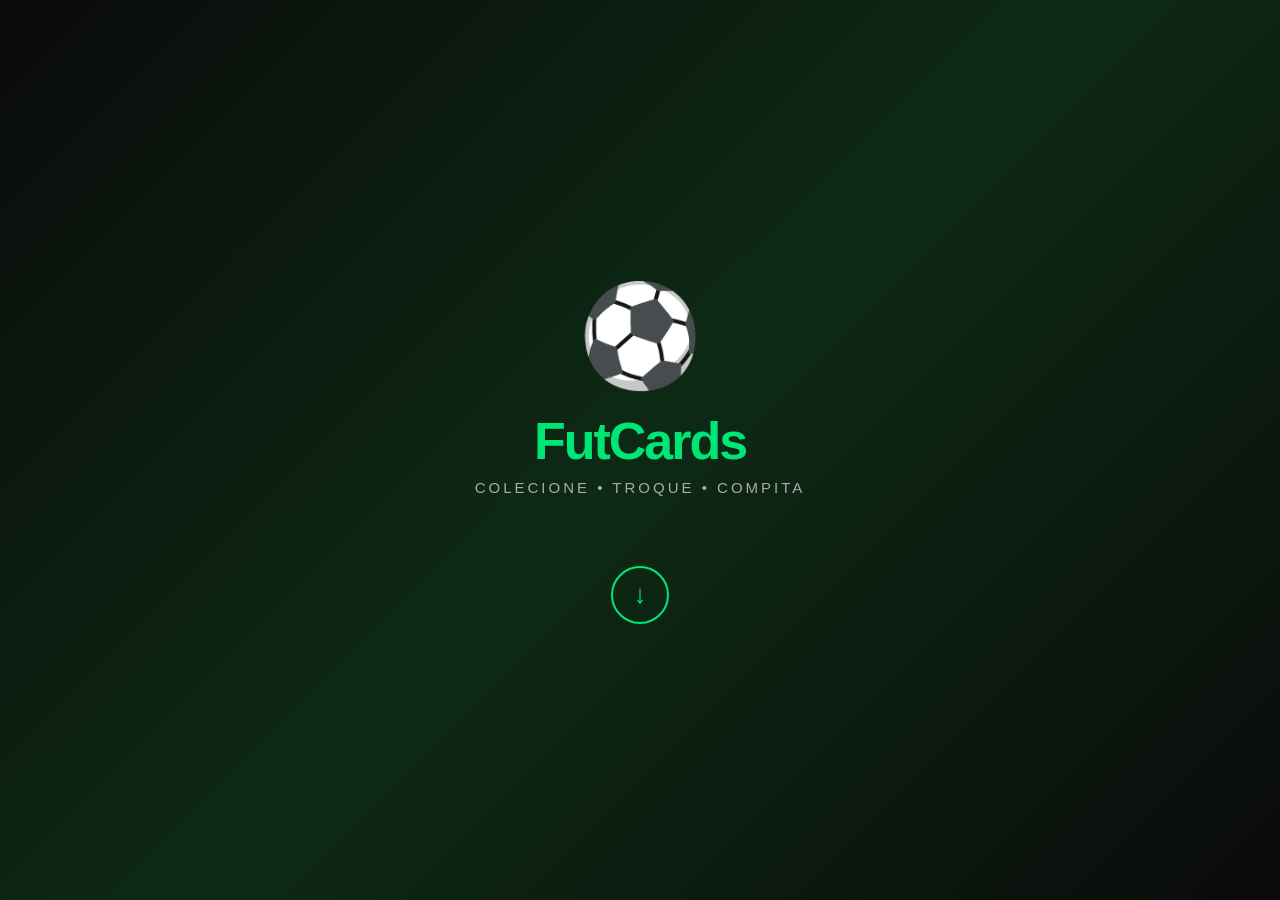
<file: index.html>
<!DOCTYPE html>
<html lang="pt-BR" data-theme="dark">
<head>
<meta charset="UTF-8">
<meta name="viewport" content="width=device-width, initial-scale=1.0">
<title>FutCards - O Maior Album Digital de Futebol</title>
<style>
/* ======== TEMAS ======== */
:root {
  --bg:#0d0d0d; --bg2:#161616; --bg3:#1e1e1e; --bg4:#252525; --bg5:#2e2e2e;
  --text:#f0f0f0; --text2:#aaa; --text3:#666;
  --accent:#00e676; --accent-d:#00a152; --accent2:#ff6d00;
  --border:#2a2a2a; --card-bg:#1a1a1a;
  --sidebar:240px; --topbar:60px;
  --gold:#ffd700; --silver:#c0c0c0; --bronze:#cd7f32;
  --shadow:0 4px 24px rgba(0,0,0,.6);
  --r:10px;
}
[data-theme="light"] {
  --bg:#f0f2f5; --bg2:#ffffff; --bg3:#f5f5f5; --bg4:#ebebeb; --bg5:#e0e0e0;
  --text:#111; --text2:#666; --text3:#bbb;
  --accent:#00a152; --accent-d:#007a3d; --accent2:#e65100;
  --border:#e0e0e0; --card-bg:#ffffff;
  --shadow:0 2px 12px rgba(0,0,0,.1);
}
*{margin:0;padding:0;box-sizing:border-box}
html,body{height:100%;overflow:hidden;font-family:-apple-system,'Segoe UI',Roboto,sans-serif;background:var(--bg);color:var(--text)}

/* ======== LAYOUT PRINCIPAL ======== */
.app-layout{display:flex;height:100vh;overflow:hidden}

/* ======== SIDEBAR ======== */
.sidebar{width:var(--sidebar);background:var(--bg2);border-right:1px solid var(--border);display:flex;flex-direction:column;flex-shrink:0;overflow-y:auto;overflow-x:hidden;z-index:50;transition:width .3s}
.sidebar::-webkit-scrollbar{width:3px}
.sidebar::-webkit-scrollbar-thumb{background:var(--border)}
.sidebar-logo{padding:22px 20px 18px;display:flex;align-items:center;gap:10px;border-bottom:1px solid var(--border);cursor:pointer}
.sidebar-logo .logo-icon{font-size:28px}
.sidebar-logo h1{font-size:20px;font-weight:900;color:var(--accent);letter-spacing:-0.5px}
.sidebar-logo p{font-size:10px;color:var(--text2);letter-spacing:1px}
.sidebar-nav{padding:12px 0;flex:1}
.nav-section{padding:6px 16px 4px;font-size:10px;font-weight:700;color:var(--text3);letter-spacing:1.5px;text-transform:uppercase;margin-top:8px}
.nav-item{display:flex;align-items:center;gap:12px;padding:11px 20px;cursor:pointer;transition:all .2s;border-radius:0;position:relative;font-size:14px;font-weight:500;color:var(--text2)}
.nav-item:hover{background:var(--bg3);color:var(--text)}
.nav-item.active{background:rgba(0,230,118,.08);color:var(--accent);font-weight:700;border-right:3px solid var(--accent)}
.nav-item .nav-icon{font-size:18px;width:22px;text-align:center;flex-shrink:0}
.nav-item .nav-badge{margin-left:auto;background:#e74c3c;color:#fff;border-radius:10px;padding:1px 7px;font-size:10px;font-weight:700}
.nav-item .nav-coin{margin-left:auto;color:var(--gold);font-size:12px;font-weight:700}
.sidebar-user{padding:14px 16px;border-top:1px solid var(--border);display:flex;align-items:center;gap:10px;cursor:pointer;transition:background .2s}
.sidebar-user:hover{background:var(--bg3)}
.sidebar-user .user-av{width:38px;height:38px;border-radius:50%;background:linear-gradient(135deg,var(--accent),var(--accent2));display:flex;align-items:center;justify-content:center;font-size:17px;flex-shrink:0}
.sidebar-user .user-info h4{font-size:13px;font-weight:700}
.sidebar-user .user-info p{font-size:11px;color:var(--accent)}
.sidebar-user .user-more{margin-left:auto;color:var(--text3);font-size:18px}

/* ======== MAIN AREA ======== */
.main-area{flex:1;display:flex;flex-direction:column;overflow:hidden;background:var(--bg)}

/* ======== TOPBAR ======== */
.topbar{height:var(--topbar);background:var(--bg2);border-bottom:1px solid var(--border);display:flex;align-items:center;padding:0 24px;gap:14px;flex-shrink:0;z-index:40}
.topbar .search-wrap{flex:1;max-width:440px;position:relative}
.topbar .search-wrap input{width:100%;background:var(--bg3);border:1px solid var(--border);border-radius:24px;padding:9px 16px 9px 40px;color:var(--text);font-size:14px;outline:none;transition:border .2s}
.topbar .search-wrap input:focus{border-color:var(--accent)}
.topbar .search-wrap .s-icon{position:absolute;left:14px;top:50%;transform:translateY(-50%);font-size:14px;color:var(--text2)}
.topbar .spacer{flex:1}
.topbar .coins-pill{background:var(--bg3);border:1px solid var(--border);border-radius:20px;padding:7px 14px;display:flex;align-items:center;gap:6px;font-size:13px;font-weight:700;cursor:pointer;transition:all .2s}
.topbar .coins-pill:hover{border-color:var(--accent)}
.topbar .icon-btn{width:36px;height:36px;border-radius:50%;background:var(--bg3);border:1px solid var(--border);display:flex;align-items:center;justify-content:center;font-size:16px;cursor:pointer;transition:all .2s;position:relative}
.topbar .icon-btn:hover{border-color:var(--accent);background:var(--bg4)}
.topbar .icon-btn .badge{position:absolute;top:-2px;right:-2px;width:16px;height:16px;background:#e74c3c;border-radius:50%;font-size:9px;color:#fff;display:flex;align-items:center;justify-content:center;font-weight:700}
.topbar .avatar-btn{width:38px;height:38px;border-radius:50%;background:linear-gradient(135deg,var(--accent),var(--accent2));display:flex;align-items:center;justify-content:center;font-size:17px;cursor:pointer;border:2px solid transparent;transition:all .2s}
.topbar .avatar-btn:hover{border-color:var(--accent)}

/* ======== CONTENT AREA ======== */
.content{flex:1;overflow-y:auto;overflow-x:hidden;padding:0}
.content::-webkit-scrollbar{width:5px}
.content::-webkit-scrollbar-thumb{background:var(--border);border-radius:3px}

/* ======== RIGHT PANEL ======== */
.right-panel{width:300px;background:var(--bg2);border-left:1px solid var(--border);flex-shrink:0;overflow-y:auto;padding:16px}
.right-panel::-webkit-scrollbar{width:3px}
.right-panel::-webkit-scrollbar-thumb{background:var(--border)}
.rp-title{font-size:13px;font-weight:700;color:var(--text2);letter-spacing:.8px;text-transform:uppercase;margin-bottom:10px}
.rp-card{background:var(--bg3);border-radius:var(--r);padding:12px;margin-bottom:10px;border:1px solid var(--border)}

/* ======== SCREENS ======== */
.screen{display:none;height:100%;flex-direction:column}
.screen.active{display:flex}

/* ======== HOME ======== */
.home-grid{display:grid;grid-template-columns:1fr 300px;gap:0;height:100%}
.home-feed-col{overflow-y:auto;padding:20px}
.home-feed-col::-webkit-scrollbar{width:4px}
.home-feed-col::-webkit-scrollbar-thumb{background:var(--border)}
.post-create-box{background:var(--bg2);border:1px solid var(--border);border-radius:var(--r);padding:16px;margin-bottom:16px}
.pc-top{display:flex;align-items:center;gap:12px;margin-bottom:12px}
.pc-top .pc-av{width:40px;height:40px;border-radius:50%;background:linear-gradient(135deg,var(--accent),var(--accent2));display:flex;align-items:center;justify-content:center;font-size:18px;flex-shrink:0}
.pc-top input{flex:1;background:var(--bg3);border:1px solid var(--border);border-radius:24px;padding:10px 18px;color:var(--text);font-size:14px;outline:none;cursor:pointer;transition:border .2s}
.pc-top input:focus,.pc-top input:hover{border-color:var(--accent)}
.pc-btns{display:flex;gap:8px}
.pc-btn{flex:1;padding:9px;background:var(--bg3);border:1px solid var(--border);border-radius:8px;color:var(--text2);font-size:12px;cursor:pointer;display:flex;align-items:center;justify-content:center;gap:5px;transition:all .2s;font-weight:500}
.pc-btn:hover{background:rgba(0,230,118,.08);border-color:var(--accent);color:var(--accent)}
.cats-row{display:flex;gap:8px;flex-wrap:wrap;margin-bottom:16px}
.cat-chip{padding:7px 16px;border-radius:20px;border:1px solid var(--border);background:var(--bg2);color:var(--text2);font-size:13px;font-weight:600;cursor:pointer;transition:all .2s}
.cat-chip.active{background:var(--accent);color:#000;border-color:var(--accent)}
.cat-chip:hover:not(.active){border-color:var(--accent);color:var(--text)}
.post-card{background:var(--bg2);border:1px solid var(--border);border-radius:var(--r);margin-bottom:14px;overflow:hidden;transition:border .2s}
.post-card:hover{border-color:var(--border)}
.post-head{display:flex;align-items:center;gap:10px;padding:14px 16px 10px}
.post-av{width:40px;height:40px;border-radius:50%;display:flex;align-items:center;justify-content:center;font-size:19px;flex-shrink:0}
.post-user h4{font-size:14px;font-weight:700}
.post-user p{font-size:12px;color:var(--text2)}
.post-menu{margin-left:auto;color:var(--text3);font-size:20px;cursor:pointer;padding:4px 8px;border-radius:6px;transition:background .2s}
.post-menu:hover{background:var(--bg3)}
.post-body{padding:0 16px 12px;font-size:14px;line-height:1.65}
.post-media{background:var(--bg3);min-height:180px;max-height:320px;display:flex;align-items:center;justify-content:center;font-size:80px;border-radius:0}
.post-footer{display:flex;align-items:center;padding:10px 16px;gap:4px;border-top:1px solid var(--border)}
.act-btn{display:flex;align-items:center;gap:6px;padding:7px 12px;border-radius:8px;background:transparent;border:none;color:var(--text2);font-size:13px;cursor:pointer;transition:all .2s;font-weight:500}
.act-btn:hover{background:var(--bg3);color:var(--accent)}
.act-btn.liked{color:#e74c3c}
.act-btn.saved{color:var(--accent)}
.post-footer .share-btn{margin-left:auto}

/* HOME RIGHT PANEL */
.home-right{overflow-y:auto;padding:20px 16px;border-left:1px solid var(--border);background:var(--bg2)}
.home-right::-webkit-scrollbar{width:3px}
.trending-item{display:flex;align-items:center;gap:10px;padding:8px 0;border-bottom:1px solid var(--border);cursor:pointer}
.trending-item:last-child{border:none}
.trending-item:hover .ti-text{color:var(--accent)}
.ti-rank{font-size:18px;font-weight:900;color:var(--text3);width:24px;flex-shrink:0}
.ti-text{font-size:13px;font-weight:600;transition:color .2s}
.ti-count{margin-left:auto;font-size:11px;color:var(--text2)}
.suggest-user{display:flex;align-items:center;gap:10px;padding:8px 0}
.su-av{width:36px;height:36px;border-radius:50%;display:flex;align-items:center;justify-content:center;font-size:16px;flex-shrink:0}
.su-info h4{font-size:13px;font-weight:700}
.su-info p{font-size:11px;color:var(--text2)}
.su-follow{margin-left:auto;padding:5px 14px;background:transparent;border:1px solid var(--accent);border-radius:20px;color:var(--accent);font-size:12px;font-weight:700;cursor:pointer;transition:all .2s}
.su-follow:hover{background:var(--accent);color:#000}

/* ======== ALBUM ======== */
#album{background:var(--bg)}
.album-layout{display:grid;grid-template-columns:260px 1fr;height:100%}
.album-sidebar{background:var(--bg2);border-right:1px solid var(--border);padding:20px;overflow-y:auto}
.album-progress-section{margin-bottom:20px}
.album-progress-section h3{font-size:16px;font-weight:700;margin-bottom:12px}
.progress-bar-wrap{background:var(--bg4);border-radius:10px;height:10px;overflow:hidden;margin-bottom:6px}
.progress-bar-fill{height:100%;background:linear-gradient(90deg,var(--accent),var(--accent2));border-radius:10px;width:34%}
.album-stats-grid{display:grid;grid-template-columns:1fr 1fr;gap:8px;margin-top:14px}
.album-stat{background:var(--bg3);border-radius:8px;padding:10px;text-align:center;border:1px solid var(--border)}
.album-stat h3{font-size:22px;font-weight:900;color:var(--accent)}
.album-stat p{font-size:10px;color:var(--text2);margin-top:2px}
.album-nav-item{display:flex;align-items:center;gap:10px;padding:10px 12px;border-radius:8px;cursor:pointer;font-size:13px;font-weight:500;color:var(--text2);transition:all .2s;margin-bottom:3px}
.album-nav-item:hover,.album-nav-item.active{background:rgba(0,230,118,.08);color:var(--accent)}
.album-main{overflow-y:auto;padding:24px}
.album-main::-webkit-scrollbar{width:4px}
.album-main::-webkit-scrollbar-thumb{background:var(--border)}
.album-section-title{font-size:14px;font-weight:700;color:var(--text2);letter-spacing:1px;text-transform:uppercase;margin-bottom:12px;padding-bottom:8px;border-bottom:1px solid var(--border);display:flex;align-items:center;gap:8px}
.sticker-grid{display:grid;grid-template-columns:repeat(auto-fill,minmax(90px,1fr));gap:10px;margin-bottom:28px}
.sticker-slot{aspect-ratio:.72;border-radius:8px;overflow:hidden;cursor:pointer;border:1px solid var(--border);transition:transform .2s,box-shadow .2s}
.sticker-slot:hover{transform:translateY(-2px);box-shadow:var(--shadow)}
.sticker-slot.filled{border-color:var(--accent)}
.sticker-slot.empty{background:var(--bg3);border:2px dashed var(--border);display:flex;align-items:center;justify-content:center;font-size:22px;color:var(--text3)}
.sticker-inner{width:100%;height:100%;display:flex;flex-direction:column;align-items:center;justify-content:space-between;padding:8px 6px;position:relative}
.sticker-stripe{position:absolute;top:0;left:0;right:0;height:4px}
.sticker-emoji{font-size:32px;position:relative;z-index:1}
.sticker-name{font-size:9px;font-weight:700;text-align:center;line-height:1.2;position:relative;z-index:1}
.sticker-team{font-size:8px;color:var(--text2);position:relative;z-index:1}

/* ======== COLECAO ======== */
#collection{background:var(--bg)}
.collection-layout{display:flex;flex-direction:column;height:100%}
.col-topbar{display:flex;align-items:center;gap:16px;padding:16px 24px;border-bottom:1px solid var(--border);background:var(--bg2);flex-shrink:0}
.col-topbar h2{font-size:22px;font-weight:900}
.col-topbar .col-count{font-size:13px;color:var(--text2);background:var(--bg3);padding:4px 12px;border-radius:20px}
.col-topbar .col-search{flex:1;max-width:300px;background:var(--bg3);border:1px solid var(--border);border-radius:24px;padding:8px 16px;color:var(--text);font-size:13px;outline:none}
.col-topbar .col-search:focus{border-color:var(--accent)}
.col-filters{display:flex;gap:8px;padding:12px 24px;border-bottom:1px solid var(--border);flex-shrink:0;flex-wrap:wrap;background:var(--bg2)}
.cf-chip{padding:6px 16px;border-radius:20px;border:1px solid var(--border);background:var(--bg3);color:var(--text2);font-size:12px;font-weight:600;cursor:pointer;transition:all .2s}
.cf-chip.active{background:var(--accent);color:#000;border-color:var(--accent)}
.cf-chip:hover:not(.active){border-color:var(--accent);color:var(--text)}
.cards-grid-desktop{display:grid;grid-template-columns:repeat(auto-fill,minmax(110px,1fr));gap:12px;padding:20px 24px}
.card-item{aspect-ratio:.72;border-radius:10px;overflow:hidden;cursor:pointer;transition:transform .2s,box-shadow .2s;position:relative}
.card-item:hover{transform:translateY(-4px);box-shadow:0 8px 30px rgba(0,0,0,.5)}
.card-locked{position:relative}
.card-locked .card-blur{filter:blur(3px) brightness(0.4);pointer-events:none}
.lock-overlay{position:absolute;inset:0;display:flex;flex-direction:column;align-items:center;justify-content:center;gap:4px;z-index:2}
.lock-overlay .lock-icon{font-size:26px}
.lock-overlay .lock-text{font-size:9px;color:rgba(255,255,255,.7);font-weight:600}
.card-face{width:100%;height:100%;display:flex;flex-direction:column;align-items:center;justify-content:space-between;padding:8px 6px;position:relative}
.card-glow{position:absolute;inset:0;opacity:.12}
.card-top-row{display:flex;justify-content:space-between;width:100%;position:relative;z-index:1}
.card-rating{font-size:16px;font-weight:900;line-height:1}
.card-pos-tag{font-size:9px;color:var(--text2)}
.card-emoji{font-size:42px;position:relative;z-index:1}
.card-info-bottom{width:100%;text-align:center;position:relative;z-index:1}
.card-info-bottom .cn{font-size:9px;font-weight:700;letter-spacing:.2px}
.card-info-bottom .ct{font-size:8px;color:var(--text2)}
.card-flag{position:absolute;bottom:6px;right:6px;font-size:14px}

/* RARITY BGs */
.rar-comum{background:linear-gradient(160deg,#202020,#303030)}
.rar-incomum{background:linear-gradient(160deg,#0d2a15,#1a4a25)}
.rar-raro{background:linear-gradient(160deg,#0d1a3a,#1a2a6a)}
.rar-epico{background:linear-gradient(160deg,#2a0a4a,#5a1a8a)}
.rar-lendario{background:linear-gradient(160deg,#3a1a00,#7a3a00)}
.stripe-comum{background:#777}
.stripe-incomum{background:#00e676}
.stripe-raro{background:#4fc3f7}
.stripe-epico{background:#ce93d8}
.stripe-lendario{background:#ffd700}

/* ======== CARRINHO ======== */
#cart{background:var(--bg)}
.cart-layout{display:grid;grid-template-columns:1fr 340px;height:100%;gap:0}
.cart-main{overflow-y:auto;padding:24px}
.cart-main::-webkit-scrollbar{width:4px}
.cart-main::-webkit-scrollbar-thumb{background:var(--border)}
.cart-title{font-size:22px;font-weight:900;margin-bottom:16px;display:flex;align-items:center;gap:10px}
.cart-controls{display:flex;align-items:center;gap:10px;padding:12px 0;border-bottom:1px solid var(--border);margin-bottom:12px;font-size:13px;color:var(--text2)}
.checkbox{width:20px;height:20px;border-radius:5px;border:2px solid var(--border);display:flex;align-items:center;justify-content:center;cursor:pointer;transition:all .2s;flex-shrink:0;font-size:12px}
.checkbox.checked{background:var(--accent);border-color:var(--accent);color:#000;font-weight:700}
.cart-remove-btn{margin-left:auto;color:#e74c3c;font-size:13px;cursor:pointer;padding:4px 10px;border-radius:6px;transition:background .2s}
.cart-remove-btn:hover{background:rgba(231,76,60,.1)}
.cart-row{display:flex;align-items:center;gap:14px;padding:14px 0;border-bottom:1px solid var(--border)}
.cart-thumb{width:68px;height:96px;border-radius:8px;display:flex;align-items:center;justify-content:center;font-size:32px;flex-shrink:0;cursor:pointer;transition:transform .2s;position:relative;overflow:hidden}
.cart-thumb:hover{transform:scale(1.05)}
.cart-thumb-glow{position:absolute;inset:0;opacity:.15}
.cart-row-info{flex:1}
.cart-row-info h4{font-size:15px;font-weight:700;margin-bottom:4px}
.rar-badge{display:inline-block;padding:2px 10px;border-radius:20px;font-size:11px;font-weight:700;margin-bottom:6px}
.cart-row-price{font-size:17px;font-weight:900;color:var(--accent)}
.qty-ctrl{display:flex;align-items:center;gap:10px;margin-top:8px}
.qty-btn{width:28px;height:28px;border-radius:50%;background:var(--bg3);border:1px solid var(--border);color:var(--text);font-size:16px;cursor:pointer;display:flex;align-items:center;justify-content:center;transition:all .2s}
.qty-btn:hover{background:var(--accent);border-color:var(--accent);color:#000}
.qty-num{font-size:15px;font-weight:700;min-width:24px;text-align:center}
.cart-summary{background:var(--bg2);border-left:1px solid var(--border);padding:24px;display:flex;flex-direction:column;overflow-y:auto}
.summary-title{font-size:16px;font-weight:700;margin-bottom:16px;padding-bottom:12px;border-bottom:1px solid var(--border)}
.summary-row{display:flex;justify-content:space-between;font-size:13px;color:var(--text2);margin-bottom:10px}
.summary-row.total{font-size:16px;font-weight:700;color:var(--text);padding-top:10px;border-top:1px solid var(--border);margin-top:4px}
.summary-row.total span:last-child{color:var(--accent);font-size:20px;font-weight:900}
.coupon-row{display:flex;gap:8px;margin:16px 0}
.coupon-row input{flex:1;background:var(--bg3);border:1px solid var(--border);border-radius:8px;padding:10px 12px;color:var(--text);font-size:13px;outline:none}
.coupon-row button{padding:10px 16px;background:var(--bg3);border:1px solid var(--border);border-radius:8px;color:var(--text);font-size:13px;cursor:pointer;transition:all .2s}
.coupon-row button:hover{border-color:var(--accent);color:var(--accent)}
.coins-option{background:rgba(255,215,0,.06);border:1px solid rgba(255,215,0,.2);border-radius:8px;padding:12px;margin-bottom:14px;display:flex;align-items:center;gap:10px;cursor:pointer;transition:all .2s}
.coins-option:hover{border-color:var(--gold)}
.coins-option h4{font-size:13px;font-weight:700}
.coins-option p{font-size:11px;color:var(--text2)}
.btn-checkout{width:100%;padding:15px;background:linear-gradient(135deg,var(--accent),var(--accent-d));color:#000;font-size:15px;font-weight:800;border:none;border-radius:var(--r);cursor:pointer;letter-spacing:.5px;margin-top:auto;transition:all .2s}
.btn-checkout:hover{transform:translateY(-1px);box-shadow:0 4px 20px rgba(0,230,118,.3)}
.btn-secondary{width:100%;padding:12px;background:transparent;border:1px solid var(--border);border-radius:var(--r);color:var(--text2);font-size:14px;cursor:pointer;margin-bottom:10px;transition:all .2s}
.btn-secondary:hover{border-color:var(--accent);color:var(--accent)}
.payment-icons{display:flex;gap:8px;justify-content:center;margin-top:12px;flex-wrap:wrap}
.pi-icon{background:var(--bg3);border-radius:6px;padding:6px 10px;font-size:12px;color:var(--text2);border:1px solid var(--border)}

/* ======== PAGAMENTO ======== */
#payment{background:var(--bg)}
.pay-layout{display:grid;grid-template-columns:1fr 380px;height:100%;gap:0}
.pay-main{overflow-y:auto;padding:28px}
.pay-main::-webkit-scrollbar{width:4px}
.pay-main::-webkit-scrollbar-thumb{background:var(--border)}
.pay-main h2{font-size:22px;font-weight:900;margin-bottom:20px}
.pay-section-label{font-size:11px;font-weight:700;color:var(--text2);letter-spacing:1.2px;text-transform:uppercase;margin:20px 0 8px}
.pay-method{display:flex;align-items:center;gap:14px;padding:16px;background:var(--bg2);border-radius:var(--r);border:2px solid var(--border);cursor:pointer;transition:all .2s;margin-bottom:8px}
.pay-method:hover{border-color:var(--text3)}
.pay-method.selected{border-color:var(--accent);background:rgba(0,230,118,.04)}
.pm-icon{font-size:28px;width:40px;text-align:center;flex-shrink:0}
.pm-info h4{font-size:15px;font-weight:700}
.pm-info p{font-size:12px;color:var(--text2)}
.pm-radio{margin-left:auto;width:20px;height:20px;border-radius:50%;border:2px solid var(--border);flex-shrink:0;position:relative}
.pay-method.selected .pm-radio{border-color:var(--accent)}
.pay-method.selected .pm-radio::after{content:'';position:absolute;inset:3px;border-radius:50%;background:var(--accent)}
.pix-box{background:var(--bg2);border-radius:var(--r);padding:20px;border:1px solid var(--border);margin-top:10px;text-align:center;display:none}
.pix-box.show{display:block}
.pix-qr{width:130px;height:130px;background:var(--bg3);border-radius:10px;margin:0 auto 12px;display:flex;align-items:center;justify-content:center;font-size:60px;border:1px solid var(--border)}
.pix-key{background:var(--bg3);border-radius:8px;padding:10px 14px;font-size:11px;font-family:monospace;color:var(--accent);margin-bottom:10px;word-break:break-all;text-align:left}
.pix-copy-btn{padding:10px 24px;background:var(--accent);color:#000;font-weight:700;border:none;border-radius:8px;cursor:pointer;font-size:13px}
.pay-summary{background:var(--bg2);border-left:1px solid var(--border);padding:28px;display:flex;flex-direction:column;overflow-y:auto}
.pay-summary h3{font-size:16px;font-weight:700;margin-bottom:16px}
.pay-item-row{display:flex;align-items:center;gap:10px;padding:10px 0;border-bottom:1px solid var(--border)}
.pay-item-thumb{width:44px;height:62px;border-radius:6px;display:flex;align-items:center;justify-content:center;font-size:22px;flex-shrink:0}
.pay-item-info h4{font-size:13px;font-weight:700}
.pay-item-info p{font-size:11px;color:var(--text2)}
.pay-item-price{margin-left:auto;font-size:14px;font-weight:700;color:var(--accent)}
.pay-total-row{display:flex;justify-content:space-between;padding:14px 0;border-top:1px solid var(--border);margin-top:8px;font-size:16px;font-weight:700}
.pay-total-row span:last-child{color:var(--accent);font-size:22px;font-weight:900}
.btn-pay{width:100%;padding:16px;background:linear-gradient(135deg,var(--accent),var(--accent-d));color:#000;font-size:15px;font-weight:800;border:none;border-radius:var(--r);cursor:pointer;margin-top:auto;transition:all .2s}
.btn-pay:hover{transform:translateY(-1px);box-shadow:0 4px 20px rgba(0,230,118,.3)}

/* ======== CONFIGURACOES ======== */
#settings{background:var(--bg)}
.settings-layout{display:grid;grid-template-columns:240px 1fr;height:100%;gap:0}
.settings-nav{background:var(--bg2);border-right:1px solid var(--border);overflow-y:auto;padding:20px 0}
.settings-nav h3{font-size:16px;font-weight:700;padding:0 20px 16px;border-bottom:1px solid var(--border)}
.sn-item{display:flex;align-items:center;gap:10px;padding:11px 20px;cursor:pointer;font-size:14px;color:var(--text2);transition:all .2s}
.sn-item:hover{background:var(--bg3);color:var(--text)}
.sn-item.active{background:rgba(0,230,118,.08);color:var(--accent);font-weight:600}
.sn-item span{font-size:17px}
.settings-content{overflow-y:auto;padding:28px}
.settings-content::-webkit-scrollbar{width:4px}
.settings-content::-webkit-scrollbar-thumb{background:var(--border)}
.settings-profile{display:flex;align-items:center;gap:20px;padding:24px;background:var(--bg2);border-radius:var(--r);border:1px solid var(--border);margin-bottom:20px}
.sp-avatar{width:80px;height:80px;border-radius:50%;background:linear-gradient(135deg,var(--accent),var(--accent2));display:flex;align-items:center;justify-content:center;font-size:36px;cursor:pointer;flex-shrink:0}
.sp-info h2{font-size:20px;font-weight:700;margin-bottom:4px}
.sp-info p{font-size:13px;color:var(--accent)}
.sp-edit-btn{margin-left:auto;padding:10px 20px;background:var(--bg3);border:1px solid var(--border);border-radius:8px;color:var(--text);font-size:13px;cursor:pointer;font-weight:600;transition:all .2s}
.sp-edit-btn:hover{border-color:var(--accent);color:var(--accent)}
.settings-card{background:var(--bg2);border-radius:var(--r);border:1px solid var(--border);overflow:hidden;margin-bottom:16px}
.settings-item{display:flex;align-items:center;gap:14px;padding:16px 20px;border-bottom:1px solid var(--border);cursor:pointer;transition:background .2s}
.settings-item:last-child{border:none}
.settings-item:hover{background:var(--bg3)}
.si-icon{font-size:20px;width:28px;text-align:center;flex-shrink:0}
.si-text h4{font-size:14px;font-weight:600}
.si-text p{font-size:12px;color:var(--text2)}
.si-arrow{margin-left:auto;color:var(--text3);font-size:16px}
.toggle{width:44px;height:24px;border-radius:12px;background:var(--border);position:relative;cursor:pointer;transition:background .3s;flex-shrink:0}
.toggle.on{background:var(--accent)}
.toggle::after{content:'';position:absolute;top:3px;left:3px;width:18px;height:18px;border-radius:50%;background:#fff;transition:left .3s;box-shadow:0 1px 4px rgba(0,0,0,.3)}
.toggle.on::after{left:23px}

/* ======== CARD DETAIL MODAL ======== */
.modal-overlay{position:fixed;inset:0;background:rgba(0,0,0,.75);z-index:1000;display:flex;align-items:center;justify-content:center;opacity:0;pointer-events:none;transition:opacity .3s}
.modal-overlay.open{opacity:1;pointer-events:all}
.modal-box{background:var(--bg2);border-radius:16px;width:500px;max-width:92vw;max-height:90vh;overflow-y:auto;transform:scale(.92);transition:transform .3s;border:1px solid var(--border)}
.modal-overlay.open .modal-box{transform:scale(1)}
.modal-box::-webkit-scrollbar{width:4px}
.modal-box::-webkit-scrollbar-thumb{background:var(--border)}
.modal-close{float:right;font-size:22px;cursor:pointer;color:var(--text2);padding:16px;transition:color .2s}
.modal-close:hover{color:var(--text)}
.modal-body{padding:20px 24px 28px;clear:both}
.cd-top{display:flex;gap:24px;margin-bottom:20px;align-items:flex-start}
.cd-card-big{width:150px;height:210px;border-radius:12px;flex-shrink:0;display:flex;align-items:center;justify-content:center;font-size:72px;position:relative;overflow:hidden;box-shadow:var(--shadow)}
.cd-card-big .card-glow{opacity:.18}
.cd-details{flex:1}
.cd-details h2{font-size:24px;font-weight:900;margin-bottom:4px}
.cd-details .cd-team-line{font-size:14px;color:var(--text2);margin-bottom:12px}
.cd-rar-badge{display:inline-block;padding:4px 14px;border-radius:20px;font-size:13px;font-weight:700;margin-bottom:14px}
.cd-attrs-grid{display:grid;grid-template-columns:1fr 1fr;gap:8px;margin-bottom:16px}
.cd-attr{background:var(--bg3);border-radius:8px;padding:10px 14px;border:1px solid var(--border)}
.cd-attr p{font-size:10px;color:var(--text2);margin-bottom:2px}
.cd-attr h4{font-size:14px;font-weight:700}
.cd-action-row{display:flex;gap:8px}
.cd-btn{flex:1;padding:12px;border:none;border-radius:8px;font-size:13px;font-weight:700;cursor:pointer;transition:all .2s}
.cd-btn:hover{transform:translateY(-1px)}
.cd-btn-buy{background:linear-gradient(135deg,var(--accent),var(--accent-d));color:#000}
.cd-btn-fav{background:var(--bg3);color:var(--text);border:1px solid var(--border)}
.cd-btn-fav:hover{border-color:#e74c3c;color:#e74c3c}
.cd-btn-trade{background:linear-gradient(135deg,var(--accent2),#c45000);color:#fff}

/* ======== LOCK MODAL ======== */
.lock-modal{position:fixed;inset:0;background:rgba(0,0,0,.7);z-index:1100;display:flex;align-items:center;justify-content:center;opacity:0;pointer-events:none;transition:opacity .2s}
.lock-modal.open{opacity:1;pointer-events:all}
.lock-box{background:var(--bg2);border-radius:14px;padding:32px 28px;width:360px;text-align:center;border:1px solid var(--border)}
.lock-box .lb-icon{font-size:56px;margin-bottom:12px}
.lock-box h3{font-size:18px;font-weight:700;margin-bottom:8px}
.lock-box p{font-size:13px;color:var(--text2);margin-bottom:20px;line-height:1.6}
.lock-btns{display:flex;gap:10px}
.lock-btn{flex:1;padding:12px;border:none;border-radius:8px;font-size:14px;font-weight:700;cursor:pointer}
.lb-buy{background:var(--accent2);color:#fff}
.lb-close{background:var(--bg3);color:var(--text);border:1px solid var(--border)}

/* ======== POST MODAL ======== */
.post-modal{position:fixed;inset:0;background:rgba(0,0,0,.7);z-index:1000;display:flex;align-items:center;justify-content:center;opacity:0;pointer-events:none;transition:opacity .3s}
.post-modal.open{opacity:1;pointer-events:all}
.post-modal-box{background:var(--bg2);border-radius:14px;width:560px;max-width:92vw;padding:24px;border:1px solid var(--border);transform:translateY(-10px);transition:transform .3s}
.post-modal.open .post-modal-box{transform:translateY(0)}
.pm-head{display:flex;justify-content:space-between;align-items:center;margin-bottom:16px}
.pm-head h3{font-size:17px;font-weight:700}
.pm-close{font-size:22px;cursor:pointer;color:var(--text2);transition:color .2s}
.pm-close:hover{color:var(--text)}
.pm-type-row{display:flex;gap:8px;margin-bottom:14px}
.pm-type-btn{flex:1;padding:10px;background:var(--bg3);border:1px solid var(--border);border-radius:8px;color:var(--text2);font-size:13px;cursor:pointer;display:flex;align-items:center;justify-content:center;gap:6px;transition:all .2s}
.pm-type-btn:hover,.pm-type-btn.sel{background:rgba(0,230,118,.08);border-color:var(--accent);color:var(--accent)}
.pm-type-btn span{font-size:18px}
.pm-cats{display:flex;gap:6px;flex-wrap:wrap;margin-bottom:12px}
.pm-cat{padding:5px 12px;border-radius:20px;border:1px solid var(--border);background:var(--bg3);color:var(--text2);font-size:12px;cursor:pointer;transition:all .2s}
.pm-cat.active{background:var(--accent);color:#000;border-color:var(--accent)}
.pm-textarea{width:100%;background:var(--bg3);border:1px solid var(--border);border-radius:8px;padding:12px;color:var(--text);font-size:14px;resize:none;outline:none;height:110px;margin-bottom:12px;font-family:inherit}
.pm-textarea:focus{border-color:var(--accent)}
.pm-footer{display:flex;align-items:center;justify-content:flex-end;gap:10px}
.pm-char{font-size:12px;color:var(--text2)}
.pm-submit{padding:10px 28px;background:linear-gradient(135deg,var(--accent),var(--accent-d));color:#000;font-weight:700;border:none;border-radius:8px;cursor:pointer;font-size:14px}

/* ======== TRADE SCREEN ======== */
#trade{background:var(--bg)}
.trade-layout{display:grid;grid-template-columns:1fr 1fr;height:100%;gap:0}
.trade-col{overflow-y:auto;padding:24px;border-right:1px solid var(--border)}
.trade-col:last-child{border:none}
.trade-col::-webkit-scrollbar{width:4px}
.trade-col::-webkit-scrollbar-thumb{background:var(--border)}
.trade-col h3{font-size:18px;font-weight:700;margin-bottom:14px}
.trade-user-card{display:flex;align-items:center;gap:12px;padding:14px;background:var(--bg2);border-radius:var(--r);border:1px solid var(--border);margin-bottom:10px;cursor:pointer;transition:all .2s}
.trade-user-card:hover{border-color:var(--accent)}
.tu-av{width:46px;height:46px;border-radius:50%;display:flex;align-items:center;justify-content:center;font-size:21px;flex-shrink:0}
.tu-info h4{font-size:14px;font-weight:700}
.tu-info p{font-size:12px;color:var(--text2)}
.tu-cards-count{margin-left:auto;background:var(--bg3);border-radius:8px;padding:4px 12px;font-size:12px;color:var(--accent);font-weight:700}
.btn-trade-req{padding:8px 18px;background:var(--accent);color:#000;border:none;border-radius:20px;font-size:12px;font-weight:700;cursor:pointer;transition:all .2s}
.btn-trade-req:hover{background:var(--accent-d)}

/* ======== SOCIAL ======== */
#social .home-grid{grid-template-columns:1fr 280px}

/* ======== TOAST ======== */
.toast{position:fixed;bottom:30px;left:50%;transform:translateX(-50%) translateY(10px);background:var(--bg3);border:1px solid var(--border);border-radius:10px;padding:12px 20px;font-size:14px;font-weight:500;z-index:2000;opacity:0;transition:all .3s;pointer-events:none;white-space:nowrap}
.toast.show{opacity:1;transform:translateX(-50%) translateY(0)}
</style>
</head>
<body>

<!-- TOAST -->
<div class="toast" id="toast"></div>

<!-- APP LAYOUT (tela principal) -->
<div class="app-layout" id="app-layout" style="display:none">

  <!-- SIDEBAR -->
  <div class="sidebar">
    <div class="sidebar-logo" onclick="showScreen('home')">
      <span class="logo-icon">&#9917;</span>
      <div>
        <h1>FutCards</h1>
        <p>COLECIONE E TROQUE</p>
      </div>
    </div>
    <div class="sidebar-nav">
      <div class="nav-section">Menu</div>
      <div class="nav-item active" id="nav-home" onclick="showScreen('home')"><span class="nav-icon">&#127968;</span>Inicio</div>
      <div class="nav-item" id="nav-social" onclick="showScreen('social')"><span class="nav-icon">&#128101;</span>Feed Social</div>
      <div class="nav-item" id="nav-album" onclick="showScreen('album')"><span class="nav-icon">&#128218;</span>Meu Album</div>
      <div class="nav-item" id="nav-collection" onclick="showScreen('collection')"><span class="nav-icon">&#9993;</span>Colecao</div>
      <div class="nav-section">Loja</div>
      <div class="nav-item" id="nav-cart" onclick="showScreen('cart')"><span class="nav-icon">&#128722;</span>Carrinho <span class="nav-badge">3</span></div>
      <div class="nav-item" id="nav-trade" onclick="showScreen('trade')"><span class="nav-icon">&#128260;</span>Trocas</div>
      <div class="nav-section">Conta</div>
      <div class="nav-item"><span class="nav-icon">&#10084;</span>Favoritos</div>
      <div class="nav-item"><span class="nav-icon">&#128276;</span>Notificacoes <span class="nav-badge">5</span></div>
      <div class="nav-item" id="nav-settings" onclick="showScreen('settings')"><span class="nav-icon">&#9881;</span>Configuracoes</div>
      <div class="nav-item"><span class="nav-icon">&#10067;</span>Ajuda e Suporte</div>
      <div class="nav-item" onclick="toggleTheme()">
        <span class="nav-icon">&#127912;</span>Tema
        <div class="toggle on" id="theme-toggle" style="margin-left:auto" onclick="event.stopPropagation();toggleTheme()"></div>
      </div>
    </div>
    <div class="sidebar-user" onclick="showScreen('settings')">
      <div class="user-av">&#128100;</div>
      <div class="user-info"><h4>FutFa123</h4><p>&#127885; 2.450 FutCoins</p></div>
      <span class="user-more">&#8942;</span>
    </div>
  </div>

  <!-- MAIN AREA -->
  <div class="main-area">

    <!-- TOPBAR -->
    <div class="topbar">
      <div class="search-wrap">
        <span class="s-icon">&#128269;</span>
        <input placeholder="Buscar jogadores, times, paises...">
      </div>
      <div class="spacer"></div>
      <div class="coins-pill" onclick="showToast('&#127885; Recarregue seus FutCoins na loja!')">&#127885; 2.450 <span style="color:var(--text2);font-weight:400">+</span></div>
      <div class="icon-btn" onclick="showToast('Nenhuma nova notificacao')"><span>&#128276;</span><span class="badge">5</span></div>
      <div class="icon-btn" onclick="showScreen('cart')"><span>&#128722;</span><span class="badge">3</span></div>
      <div class="avatar-btn" onclick="showScreen('settings')">&#128100;</div>
    </div>

    <!-- TELAS -->

    <!-- HOME -->
    <div id="home" class="screen active">
      <div class="home-grid content">
        <div class="home-feed-col">
          <!-- Criar Post -->
          <div class="post-create-box">
            <div class="pc-top">
              <div class="pc-av">&#128100;</div>
              <input placeholder="O que esta acontecendo no futebol?" readonly onclick="openPostModal()">
            </div>
            <div class="pc-btns">
              <button class="pc-btn" onclick="openPostModal('foto')">&#128247; Foto</button>
              <button class="pc-btn" onclick="openPostModal('video')">&#127916; Video</button>
              <button class="pc-btn" onclick="openPostModal('texto')">&#9999; Texto</button>
              <button class="pc-btn" onclick="openPostModal('carta')">&#127147; Carta</button>
            </div>
          </div>
          <!-- Categorias -->
          <div class="cats-row" id="home-cats">
            <div class="cat-chip active" onclick="setCategory(this,'Tudo')">&#127758; Tudo</div>
            <div class="cat-chip" onclick="setCategory(this,'Humor')">&#128514; Humor</div>
            <div class="cat-chip" onclick="setCategory(this,'Gols')">&#9917; Gols</div>
            <div class="cat-chip" onclick="setCategory(this,'Dribles')">&#127917; Dribles</div>
            <div class="cat-chip" onclick="setCategory(this,'Polemica')">&#128293; Polemica</div>
            <div class="cat-chip" onclick="setCategory(this,'Transferencias')">&#128176; Transferencias</div>
            <div class="cat-chip" onclick="setCategory(this,'Brasileirao')">&#127463;&#127479; Brasileirao</div>
            <div class="cat-chip" onclick="setCategory(this,'Champions')">&#127942; Champions</div>
          </div>
          <div id="home-feed-posts"></div>
        </div>
        <div class="home-right">
          <div class="rp-title">&#128293; Em Alta</div>
          <div id="trending-list"></div>
          <div style="height:20px"></div>
          <div class="rp-title">&#128101; Sugestoes</div>
          <div id="suggest-list"></div>
          <div style="height:20px"></div>
          <div class="rp-title">&#127885; Sua Colecao</div>
          <div class="rp-card">
            <div style="display:flex;justify-content:space-between;font-size:13px;margin-bottom:8px"><span>Progresso</span><span style="color:var(--accent);font-weight:700">34%</span></div>
            <div class="progress-bar-wrap"><div class="progress-bar-fill"></div></div>
            <div style="display:grid;grid-template-columns:1fr 1fr;gap:6px;margin-top:10px">
              <div style="background:var(--bg3);border-radius:6px;padding:8px;text-align:center;font-size:11px"><strong style="display:block;font-size:17px;color:var(--accent)">47</strong>coletadas</div>
              <div style="background:var(--bg3);border-radius:6px;padding:8px;text-align:center;font-size:11px"><strong style="display:block;font-size:17px;color:var(--gold)">3</strong>lendarias</div>
            </div>
          </div>
        </div>
      </div>
    </div>

    <!-- SOCIAL FEED -->
    <div id="social" class="screen">
      <div class="home-grid content">
        <div class="home-feed-col">
          <div class="post-create-box">
            <div class="pc-top">
              <div class="pc-av">&#128100;</div>
              <input placeholder="Compartilhe algo com a comunidade..." readonly onclick="openPostModal()">
            </div>
            <div class="pc-btns">
              <button class="pc-btn" onclick="openPostModal('foto')">&#128247; Foto</button>
              <button class="pc-btn" onclick="openPostModal('video')">&#127916; Video</button>
              <button class="pc-btn" onclick="openPostModal('texto')">&#9999; Texto</button>
            </div>
          </div>
          <div id="social-feed-posts"></div>
        </div>
        <div class="home-right">
          <div class="rp-title">&#128101; Usuarios Ativos</div>
          <div id="active-users"></div>
        </div>
      </div>
    </div>

    <!-- ALBUM -->
    <div id="album" class="screen">
      <div class="album-layout content">
        <div class="album-sidebar">
          <div class="album-progress-section">
            <h3>&#128218; Meu Album</h3>
            <div class="progress-bar-wrap"><div class="progress-bar-fill"></div></div>
            <div style="display:flex;justify-content:space-between;font-size:12px;color:var(--text2);margin-top:4px"><span>47 de 138</span><span style="color:var(--accent);font-weight:700">34%</span></div>
          </div>
          <div class="album-stats-grid">
            <div class="album-stat"><h3>47</h3><p>Figurinhas</p></div>
            <div class="album-stat"><h3>138</h3><p>Total</p></div>
            <div class="album-stat"><h3 style="color:var(--gold)">3</h3><p>Lendarias</p></div>
            <div class="album-stat"><h3 style="color:#ce93d8">4</h3><p>Epicas</p></div>
          </div>
          <div style="margin-top:16px">
            <div class="nav-section">Secoes</div>
            <div class="album-nav-item active" onclick="scrollToAlbumSection('legendary')">&#11088; Lendarios (4)</div>
            <div class="album-nav-item" onclick="scrollToAlbumSection('epic')">&#128142; Epicos (6)</div>
            <div class="album-nav-item" onclick="scrollToAlbumSection('rare')">&#128309; Raros (10)</div>
            <div class="album-nav-item" onclick="scrollToAlbumSection('uncommon')">&#128994; Incomuns (10)</div>
            <div class="album-nav-item" onclick="scrollToAlbumSection('common')">&#9898; Comuns (18)</div>
          </div>
          <div style="margin-top:auto;padding-top:20px">
            <button style="width:100%;padding:12px;background:linear-gradient(135deg,var(--accent),var(--accent-d));color:#000;font-weight:700;border:none;border-radius:8px;cursor:pointer;font-size:13px" onclick="showScreen('collection')">Ver Colecao Completa</button>
          </div>
        </div>
        <div class="album-main" id="album-main-content">
          <div id="sec-legendary">
            <div class="album-section-title">&#11088; Lendarios</div>
            <div class="sticker-grid" id="album-legendary"></div>
          </div>
          <div id="sec-epic">
            <div class="album-section-title">&#128142; Epicos</div>
            <div class="sticker-grid" id="album-epic"></div>
          </div>
          <div id="sec-rare">
            <div class="album-section-title">&#128309; Raros</div>
            <div class="sticker-grid" id="album-rare"></div>
          </div>
          <div id="sec-uncommon">
            <div class="album-section-title">&#128994; Incomuns</div>
            <div class="sticker-grid" id="album-uncommon"></div>
          </div>
          <div id="sec-common">
            <div class="album-section-title">&#9898; Comuns</div>
            <div class="sticker-grid" id="album-common"></div>
          </div>
        </div>
      </div>
    </div>

    <!-- COLECAO -->
    <div id="collection" class="screen">
      <div class="collection-layout">
        <div class="col-topbar">
          <h2>&#9993; COLECAO</h2>
          <span class="col-count">47 / 138 cartas</span>
          <input class="col-search" placeholder="Buscar por nome, time ou pais..." oninput="searchCards(this.value)">
          <div style="display:flex;gap:8px;margin-left:auto">
            <select style="background:var(--bg3);border:1px solid var(--border);border-radius:8px;padding:7px 12px;color:var(--text);font-size:13px;outline:none;cursor:pointer" onchange="sortCards(this.value)">
              <option value="default">Ordenar por...</option>
              <option value="rating">Rating</option>
              <option value="name">Nome</option>
              <option value="rarity">Raridade</option>
            </select>
          </div>
        </div>
        <div class="col-filters">
          <div class="cf-chip active" onclick="filterCards(this,'all')">Todos</div>
          <div class="cf-chip" onclick="filterCards(this,'lendario')">&#11088; Lendario</div>
          <div class="cf-chip" onclick="filterCards(this,'epico')">&#128142; Epico</div>
          <div class="cf-chip" onclick="filterCards(this,'raro')">&#128309; Raro</div>
          <div class="cf-chip" onclick="filterCards(this,'incomum')">&#128994; Incomum</div>
          <div class="cf-chip" onclick="filterCards(this,'comum')">&#9898; Comum</div>
          <div class="cf-chip" onclick="filterCards(this,'owned')">Minhas Cartas</div>
          <div class="cf-chip" onclick="filterCards(this,'notowned')">Faltando</div>
        </div>
        <div class="content">
          <div class="cards-grid-desktop" id="cards-grid-desktop"></div>
        </div>
      </div>
    </div>

    <!-- CARRINHO -->
    <div id="cart" class="screen">
      <div class="cart-layout">
        <div class="cart-main">
          <div class="cart-title">&#128722; Carrinho</div>
          <div class="cart-controls">
            <div class="checkbox checked" id="select-all-chk" onclick="toggleSelectAll()">&#10003;</div>
            <span>Selecionar tudo (<span id="sel-count">3</span> itens)</span>
            <span class="cart-remove-btn" onclick="removeSelected()">&#128465; Remover selecionados</span>
          </div>
          <div id="cart-items-list"></div>
        </div>
        <div class="cart-summary">
          <div class="summary-title">&#128203; Resumo do Pedido</div>
          <div class="summary-row"><span>Subtotal</span><span id="summary-subtotal">R$ 47,90</span></div>
          <div class="summary-row"><span>Frete</span><span style="color:var(--accent)">Gratis</span></div>
          <div class="coupon-row">
            <input placeholder="Cupom de desconto">
            <button>Aplicar</button>
          </div>
          <div class="coins-option" onclick="showToast('Usando FutCoins como desconto!')">
            <span style="font-size:24px">&#127885;</span>
            <div><h4>Usar FutCoins</h4><p>Voce tem 2.450 coins (= R$ 24,50)</p></div>
            <div class="checkbox" style="margin-left:auto">&#160;</div>
          </div>
          <div class="summary-row total"><span>Total</span><span id="summary-total">R$ 47,90</span></div>
          <div style="margin-top:12px"></div>
          <button class="btn-secondary" onclick="showScreen('collection')">&#10133; Adicionar mais itens</button>
          <button class="btn-checkout" onclick="showScreen('payment')">&#128179; FINALIZAR COMPRA</button>
          <div class="payment-icons">
            <span class="pi-icon">&#9889; PIX</span>
            <span class="pi-icon">&#128196; Boleto</span>
            <span class="pi-icon">&#128179; Credito</span>
            <span class="pi-icon">&#127981; Debito</span>
          </div>
        </div>
      </div>
    </div>

    <!-- PAGAMENTO -->
    <div id="payment" class="screen">
      <div class="pay-layout">
        <div class="pay-main">
          <h2>&#128179; Forma de Pagamento</h2>
          <div class="pay-section-label">MOEDA DE JOGO</div>
          <div class="pay-method" onclick="selectPay(this,'coins')">
            <span class="pm-icon">&#127885;</span>
            <div class="pm-info"><h4>FutCoins</h4><p>Saldo: 2.450 coins (aprox. R$ 24,50)</p></div>
            <div class="pm-radio"></div>
          </div>
          <div class="pay-section-label">PAGAMENTO REAL</div>
          <div class="pay-method selected" onclick="selectPay(this,'pix')">
            <span class="pm-icon">&#9889;</span>
            <div class="pm-info"><h4>PIX</h4><p>Aprovacao instantanea - sem taxas</p></div>
            <div class="pm-radio"></div>
          </div>
          <div class="pix-box show" id="pix-box">
            <div class="pix-qr">&#128241;</div>
            <p style="font-size:13px;color:var(--text2);margin-bottom:10px">Escaneie o QR Code no seu banco ou copie a chave PIX</p>
            <div class="pix-key">00020126580014br.gov.bcb.pix0136futcards@pagamento.com.br5204000053039865802BR5913FutCards LTDA6009SAO PAULO62070503***6304ABCD</div>
            <button class="pix-copy-btn" onclick="showToast('Chave PIX copiada!')">&#128203; Copiar Chave PIX</button>
          </div>
          <div class="pay-method" onclick="selectPay(this,'boleto')">
            <span class="pm-icon">&#128196;</span>
            <div class="pm-info"><h4>Boleto Bancario</h4><p>Vencimento em 3 dias uteis</p></div>
            <div class="pm-radio"></div>
          </div>
          <div class="pay-method" onclick="selectPay(this,'credito')">
            <span class="pm-icon">&#128179;</span>
            <div class="pm-info"><h4>Cartao de Credito</h4><p>Ate 12x sem juros</p></div>
            <div class="pm-radio"></div>
          </div>
          <div class="pay-method" onclick="selectPay(this,'debito')">
            <span class="pm-icon">&#127981;</span>
            <div class="pm-info"><h4>Cartao de Debito</h4><p>Debito a vista</p></div>
            <div class="pm-radio"></div>
          </div>
        </div>
        <div class="pay-summary">
          <h3>&#128203; Seus Itens</h3>
          <div id="pay-items-list"></div>
          <div class="pay-total-row"><span>Total</span><span>R$ 47,90</span></div>
          <div style="margin-top:16px;padding:12px;background:rgba(0,230,118,.06);border-radius:8px;border:1px solid rgba(0,230,118,.15);font-size:12px;color:var(--text2)">
            &#128274; Pagamento 100% seguro e criptografado
          </div>
          <button class="btn-pay" style="margin-top:20px" onclick="finalizePurchase()">&#10003; CONFIRMAR PAGAMENTO</button>
        </div>
      </div>
    </div>

    <!-- TROCAS -->
    <div id="trade" class="screen">
      <div class="trade-layout">
        <div class="trade-col">
          <h3>&#128260; Trocar com Usuarios</h3>
          <input style="width:100%;background:var(--bg2);border:1px solid var(--border);border-radius:8px;padding:10px 14px;color:var(--text);font-size:14px;outline:none;margin-bottom:14px" placeholder="Buscar usuario...">
          <div id="trade-users-list"></div>
        </div>
        <div class="trade-col">
          <h3>&#127147; Selecionar Carta para Oferta</h3>
          <p style="font-size:13px;color:var(--text2);margin-bottom:14px">Escolha uma carta da sua colecao para oferecer na troca</p>
          <div class="cards-grid-desktop" id="trade-cards" style="padding:0;grid-template-columns:repeat(auto-fill,minmax(90px,1fr))"></div>
        </div>
      </div>
    </div>

    <!-- CONFIGURACOES -->
    <div id="settings" class="screen">
      <div class="settings-layout">
        <div class="settings-nav">
          <h3>&#9881; Configuracoes</h3>
          <div class="sn-item active">&#128100; Perfil</div>
          <div class="sn-item">&#128274; Seguranca</div>
          <div class="sn-item">&#128276; Notificacoes</div>
          <div class="sn-item">&#127912; Aparencia</div>
          <div class="sn-item">&#127885; FutCoins</div>
          <div class="sn-item">&#128179; Pagamentos</div>
          <div class="sn-item">&#128196; Historico</div>
          <div class="sn-item">&#10067; Ajuda</div>
          <div class="sn-item">&#128203; Termos</div>
          <div style="padding:16px 20px;margin-top:auto">
            <button style="width:100%;padding:12px;background:transparent;border:1px solid #e74c3c;border-radius:8px;color:#e74c3c;font-size:13px;font-weight:700;cursor:pointer" onclick="showSplash()">Sair da conta</button>
          </div>
        </div>
        <div class="settings-content">
          <div class="settings-profile">
            <div class="sp-avatar">&#128100;</div>
            <div class="sp-info">
              <h2>FutFa123</h2>
              <p>&#127885; 2.450 FutCoins &nbsp;|&nbsp; Nivel 12 &nbsp;|&nbsp; &#11088; Top Colecionador</p>
            </div>
            <button class="sp-edit-btn">&#9999; Editar Perfil</button>
          </div>
          <div class="settings-card">
            <div class="settings-item"><span class="si-icon">&#128100;</span><div class="si-text"><h4>Informacoes Pessoais</h4><p>Nome, email e usuario</p></div><span class="si-arrow">&#8250;</span></div>
            <div class="settings-item"><span class="si-icon">&#128247;</span><div class="si-text"><h4>Foto de Perfil</h4><p>Alterar foto ou avatar</p></div><span class="si-arrow">&#8250;</span></div>
            <div class="settings-item"><span class="si-icon">&#128274;</span><div class="si-text"><h4>Senha e Seguranca</h4><p>Alterar senha e 2FA</p></div><span class="si-arrow">&#8250;</span></div>
          </div>
          <div class="settings-card">
            <div class="settings-item"><span class="si-icon">&#127912;</span><div class="si-text"><h4>Tema</h4><p id="theme-label-s">Modo Escuro ativo</p></div><div class="toggle on" id="settings-toggle" onclick="toggleTheme()"></div></div>
            <div class="settings-item"><span class="si-icon">&#127758;</span><div class="si-text"><h4>Idioma</h4><p>Portugues (Brasil)</p></div><span class="si-arrow">&#8250;</span></div>
            <div class="settings-item"><span class="si-icon">&#128276;</span><div class="si-text"><h4>Notificacoes</h4><p>Gerenciar alertas</p></div><div class="toggle on"></div></div>
          </div>
          <div class="settings-card">
            <div class="settings-item"><span class="si-icon">&#127885;</span><div class="si-text"><h4>Comprar FutCoins</h4><p>Recarregar moedas do jogo</p></div><span class="si-arrow">&#8250;</span></div>
            <div class="settings-item"><span class="si-icon">&#128196;</span><div class="si-text"><h4>Historico de Pedidos</h4><p>Ver compras anteriores</p></div><span class="si-arrow">&#8250;</span></div>
            <div class="settings-item"><span class="si-icon">&#128260;</span><div class="si-text"><h4>Historico de Trocas</h4><p>Ver trocas realizadas</p></div><span class="si-arrow">&#8250;</span></div>
          </div>
          <div class="settings-card">
            <div class="settings-item"><span class="si-icon">&#10067;</span><div class="si-text"><h4>Ajuda e Suporte</h4><p>FAQ e atendimento online</p></div><span class="si-arrow">&#8250;</span></div>
            <div class="settings-item"><span class="si-icon">&#128203;</span><div class="si-text"><h4>Termos de Uso</h4></div><span class="si-arrow">&#8250;</span></div>
            <div class="settings-item"><span class="si-icon">&#128274;</span><div class="si-text"><h4>Politica de Privacidade</h4></div><span class="si-arrow">&#8250;</span></div>
          </div>
        </div>
      </div>
    </div>

  </div><!-- /main-area -->
</div><!-- /app-layout -->

<!-- SPLASH SCREEN -->
<div id="splash-screen" style="position:fixed;inset:0;background:linear-gradient(135deg,#0a0a0a 0%,#0d2a15 50%,#0a0a0a 100%);display:flex;flex-direction:column;align-items:center;justify-content:center;gap:0;z-index:9999">
  <div style="font-size:100px;animation:pulse 2s infinite">&#9917;</div>
  <div style="font-size:52px;font-weight:900;color:#00e676;letter-spacing:-2px;margin-top:16px">FutCards</div>
  <div style="font-size:15px;color:#aaa;margin-top:8px;letter-spacing:3px;text-transform:uppercase">Colecione &bull; Troque &bull; Compita</div>
  <div style="margin-top:70px;width:58px;height:58px;border:2px solid #00e676;border-radius:50%;display:flex;align-items:center;justify-content:center;font-size:26px;cursor:pointer;animation:bounce 1.5s infinite;color:#00e676" onclick="showAuth()">&#8595;</div>
</div>

<!-- AUTH SCREEN -->
<div id="auth-screen" style="display:none;position:fixed;inset:0;background:var(--bg);overflow-y:auto;z-index:9998">
  <div style="min-height:100vh;display:flex;align-items:center;justify-content:center;padding:20px">
    <div style="display:flex;gap:0;width:900px;max-width:100%;background:var(--bg2);border-radius:16px;overflow:hidden;border:1px solid var(--border);box-shadow:var(--shadow)">
      <!-- Left side: branding -->
      <div style="flex:1;background:linear-gradient(160deg,#0d2a15,#0a0a0a);padding:50px 40px;display:flex;flex-direction:column;align-items:center;justify-content:center;text-align:center;min-width:300px">
        <div style="font-size:80px;margin-bottom:16px">&#9917;</div>
        <h1 style="font-size:38px;font-weight:900;color:#00e676;letter-spacing:-1px;margin-bottom:8px">FutCards</h1>
        <p style="color:#aaa;font-size:14px;line-height:1.7;max-width:220px">O maior album digital de futebol do Brasil. Colecione, troque e compita!</p>
        <div style="margin-top:28px;display:flex;gap:16px;flex-wrap:wrap;justify-content:center">
          <div style="text-align:center"><div style="font-size:24px;font-weight:900;color:#00e676">48+</div><div style="font-size:11px;color:#999">Jogadores</div></div>
          <div style="text-align:center"><div style="font-size:24px;font-weight:900;color:#ffd700">5</div><div style="font-size:11px;color:#999">Raridades</div></div>
          <div style="text-align:center"><div style="font-size:24px;font-weight:900;color:#ff6d00">10k+</div><div style="font-size:11px;color:#999">Usuarios</div></div>
        </div>
      </div>
      <!-- Right side: form -->
      <div style="flex:1;padding:40px;min-width:300px">
        <div style="display:flex;background:var(--bg3);border-radius:8px;margin-bottom:24px;overflow:hidden;border:1px solid var(--border)">
          <button class="tab-btn active" id="auth-tab-login" onclick="switchAuthTab('login')" style="flex:1;padding:12px;border:none;background:transparent;color:#999;font-size:14px;font-weight:600;cursor:pointer;transition:all .2s">Entrar</button>
          <button class="tab-btn" id="auth-tab-register" onclick="switchAuthTab('register')" style="flex:1;padding:12px;border:none;background:transparent;color:#999;font-size:14px;font-weight:600;cursor:pointer;transition:all .2s">Cadastrar</button>
        </div>
        <div id="auth-login">
          <input style="width:100%;background:var(--bg3);border:1px solid var(--border);border-radius:8px;padding:13px 16px;color:var(--text);font-size:14px;outline:none;margin-bottom:10px;display:block" type="email" placeholder="E-mail ou usuario">
          <input style="width:100%;background:var(--bg3);border:1px solid var(--border);border-radius:8px;padding:13px 16px;color:var(--text);font-size:14px;outline:none;margin-bottom:16px;display:block" type="password" placeholder="Senha">
          <div style="text-align:right;margin-bottom:16px"><a href="#" style="color:var(--accent);font-size:13px">Esqueci minha senha</a></div>
          <button onclick="launchApp()" style="width:100%;padding:14px;background:linear-gradient(135deg,#00e676,#00a152);color:#000;font-size:15px;font-weight:800;border:none;border-radius:8px;cursor:pointer;letter-spacing:.5px">ENTRAR</button>
          <div style="display:flex;align-items:center;gap:12px;padding:16px 0;color:var(--text2);font-size:13px"><div style="flex:1;height:1px;background:var(--border)"></div>ou<div style="flex:1;height:1px;background:var(--border)"></div></div>
          <div style="display:flex;flex-direction:column;gap:8px">
            <button onclick="launchApp()" style="display:flex;align-items:center;gap:12px;padding:12px 16px;background:var(--bg3);border:1px solid var(--border);border-radius:8px;color:var(--text);font-size:14px;cursor:pointer;transition:all .2s;width:100%">&#128308; Continuar com Google</button>
            <button onclick="launchApp()" style="display:flex;align-items:center;gap:12px;padding:12px 16px;background:var(--bg3);border:1px solid var(--border);border-radius:8px;color:var(--text);font-size:14px;cursor:pointer;transition:all .2s;width:100%">&#128311; Continuar com Facebook</button>
            <button onclick="launchApp()" style="display:flex;align-items:center;gap:12px;padding:12px 16px;background:var(--bg3);border:1px solid var(--border);border-radius:8px;color:var(--text);font-size:14px;cursor:pointer;transition:all .2s;width:100%">&#128247; Continuar com Instagram</button>
            <button onclick="launchApp()" style="display:flex;align-items:center;gap:12px;padding:12px 16px;background:var(--bg3);border:1px solid var(--border);border-radius:8px;color:var(--text);font-size:14px;cursor:pointer;transition:all .2s;width:100%">&#128293; Continuar com Twitter / X</button>
          </div>
        </div>
        <div id="auth-register" style="display:none">
          <input style="width:100%;background:var(--bg3);border:1px solid var(--border);border-radius:8px;padding:13px 16px;color:var(--text);font-size:14px;outline:none;margin-bottom:10px;display:block" placeholder="Nome de usuario">
          <input style="width:100%;background:var(--bg3);border:1px solid var(--border);border-radius:8px;padding:13px 16px;color:var(--text);font-size:14px;outline:none;margin-bottom:10px;display:block" type="email" placeholder="E-mail">
          <input style="width:100%;background:var(--bg3);border:1px solid var(--border);border-radius:8px;padding:13px 16px;color:var(--text);font-size:14px;outline:none;margin-bottom:10px;display:block" type="password" placeholder="Senha">
          <input style="width:100%;background:var(--bg3);border:1px solid var(--border);border-radius:8px;padding:13px 16px;color:var(--text);font-size:14px;outline:none;margin-bottom:16px;display:block" type="password" placeholder="Confirmar senha">
          <button onclick="launchApp()" style="width:100%;padding:14px;background:linear-gradient(135deg,#00e676,#00a152);color:#000;font-size:15px;font-weight:800;border:none;border-radius:8px;cursor:pointer">CRIAR CONTA</button>
        </div>
      </div>
    </div>
  </div>
</div>

<!-- CARD DETAIL MODAL -->
<div class="modal-overlay" id="card-modal" onclick="closeCardModal(event)">
  <div class="modal-box">
    <span class="modal-close" onclick="document.getElementById('card-modal').classList.remove('open')">&#10005;</span>
    <div class="modal-body">
      <div class="cd-top">
        <div class="cd-card-big" id="cd-card-big">
          <div class="card-glow" id="cd-glow" style="position:absolute;inset:0"></div>
          <span id="cd-emoji" style="position:relative;z-index:1;font-size:72px">&#9917;</span>
        </div>
        <div class="cd-details">
          <h2 id="cd-name">Jogador</h2>
          <div class="cd-team-line" id="cd-team-line">Time - Pais</div>
          <span class="cd-rar-badge" id="cd-rar-badge">Raridade</span>
          <div class="cd-attrs-grid">
            <div class="cd-attr"><p>Time</p><h4 id="cd-at-team">-</h4></div>
            <div class="cd-attr"><p>Pais</p><h4 id="cd-at-country">-</h4></div>
            <div class="cd-attr"><p>Posicao</p><h4 id="cd-at-pos">-</h4></div>
            <div class="cd-attr"><p>Ano</p><h4 id="cd-at-year">-</h4></div>
            <div class="cd-attr"><p>Numero</p><h4 id="cd-at-num">-</h4></div>
            <div class="cd-attr"><p>Rating</p><h4 id="cd-at-rating" style="color:var(--accent)">-</h4></div>
          </div>
          <div class="cd-action-row">
            <button class="cd-btn cd-btn-buy" onclick="addToCartFromModal()">&#128722; Comprar</button>
            <button class="cd-btn cd-btn-fav" onclick="showToast('Adicionado aos favoritos!')">&#10084; Favoritar</button>
            <button class="cd-btn cd-btn-trade" onclick="showScreen('trade');document.getElementById('card-modal').classList.remove('open')">&#128260; Trocar</button>
          </div>
        </div>
      </div>
    </div>
  </div>
</div>

<!-- LOCK MODAL -->
<div class="lock-modal" id="lock-modal" onclick="if(event.target===this)this.classList.remove('open')">
  <div class="lock-box">
    <div class="lb-icon">&#128274;</div>
    <h3>Figurinha Bloqueada</h3>
    <p>Voce ainda nao possui essa figurinha. Compre pacotes de cartas ou troque com outros jogadores para desbloquea-la!</p>
    <div class="lock-btns">
      <button class="lock-btn lb-buy" onclick="document.getElementById('lock-modal').classList.remove('open');showScreen('cart')">&#128722; Comprar Pacote</button>
      <button class="lock-btn lb-close" onclick="document.getElementById('lock-modal').classList.remove('open')">Fechar</button>
    </div>
  </div>
</div>

<!-- POST MODAL -->
<div class="post-modal" id="post-modal" onclick="if(event.target===this)this.classList.remove('open')">
  <div class="post-modal-box">
    <div class="pm-head">
      <h3>Nova Publicacao</h3>
      <span class="pm-close" onclick="document.getElementById('post-modal').classList.remove('open')">&#10005;</span>
    </div>
    <div class="pm-type-row">
      <div class="pm-type-btn sel" id="pmt-texto" onclick="selPostType('texto')"><span>&#9999;</span>Texto</div>
      <div class="pm-type-btn" id="pmt-foto" onclick="selPostType('foto')"><span>&#128247;</span>Foto</div>
      <div class="pm-type-btn" id="pmt-video" onclick="selPostType('video')"><span>&#127916;</span>Video</div>
      <div class="pm-type-btn" id="pmt-carta" onclick="selPostType('carta')"><span>&#127147;</span>Mostrar Carta</div>
    </div>
    <div class="pm-cats">
      <div class="pm-cat active">&#127758; Tudo</div>
      <div class="pm-cat">&#128514; Humor</div>
      <div class="pm-cat">&#9917; Gols</div>
      <div class="pm-cat">&#127917; Dribles</div>
      <div class="pm-cat">&#128293; Polemica</div>
      <div class="pm-cat">&#127463;&#127479; Brasileirao</div>
    </div>
    <textarea class="pm-textarea" id="pm-text" placeholder="O que esta acontecendo no futebol?" oninput="document.getElementById('pm-char').textContent=this.value.length+'/500'"></textarea>
    <div class="pm-footer">
      <span class="pm-char" id="pm-char">0/500</span>
      <button class="pm-submit" onclick="submitPost()">&#9917; Publicar</button>
    </div>
  </div>
</div>

<style>
.tab-btn-active{background:var(--accent)!important;color:#000!important}
@keyframes pulse{0%,100%{transform:scale(1)}50%{transform:scale(1.05)}}
@keyframes bounce{0%,100%{transform:translateY(0)}50%{transform:translateY(8px)}}
</style>

<script>
// ======== DADOS DOS JOGADORES ========
const players = [
  {id:1,name:"Pele",team:"Santos",country:"Brasil",year:"1970",rarity:"lendario",pos:"Atacante",emoji:"&#128081;",rating:99,num:10,owned:true},
  {id:2,name:"Maradona",team:"Napoli",country:"Argentina",year:"1986",rarity:"lendario",pos:"Meia",emoji:"&#127775;",rating:99,num:10,owned:true},
  {id:3,name:"Ronaldo Fenomeno",team:"Brasil",country:"Brasil",year:"2002",rarity:"lendario",pos:"Atacante",emoji:"&#129409;",rating:98,num:9,owned:false},
  {id:4,name:"Zidane",team:"Real Madrid",country:"Franca",year:"2002",rarity:"lendario",pos:"Meia",emoji:"&#127744;",rating:97,num:5,owned:false},
  {id:5,name:"Ronaldo CR7",team:"Al-Nassr",country:"Portugal",year:"2023",rarity:"epico",pos:"Atacante",emoji:"&#128016;",rating:95,num:7,owned:true},
  {id:6,name:"Lionel Messi",team:"Inter Miami",country:"Argentina",year:"2023",rarity:"epico",pos:"Atacante",emoji:"&#127771;",rating:95,num:10,owned:true},
  {id:7,name:"Neymar Jr",team:"Al-Hilal",country:"Brasil",year:"2023",rarity:"epico",pos:"Ponta",emoji:"&#10024;",rating:90,num:10,owned:false},
  {id:8,name:"Mbappe",team:"Real Madrid",country:"Franca",year:"2024",rarity:"epico",pos:"Atacante",emoji:"&#9889;",rating:93,num:9,owned:false},
  {id:9,name:"Erling Haaland",team:"Man. City",country:"Noruega",year:"2024",rarity:"epico",pos:"Atacante",emoji:"&#128296;",rating:92,num:9,owned:false},
  {id:10,name:"Vinicius Jr",team:"Real Madrid",country:"Brasil",year:"2024",rarity:"epico",pos:"Ponta",emoji:"&#128131;",rating:91,num:7,owned:true},
  {id:11,name:"Rodri",team:"Man. City",country:"Espanha",year:"2024",rarity:"raro",pos:"Volante",emoji:"&#127942;",rating:88,num:16,owned:true},
  {id:12,name:"Pedri",team:"Barcelona",country:"Espanha",year:"2024",rarity:"raro",pos:"Meia",emoji:"&#11088;",rating:87,num:8,owned:false},
  {id:13,name:"Bellingham",team:"Real Madrid",country:"Inglaterra",year:"2024",rarity:"raro",pos:"Meia",emoji:"&#128171;",rating:89,num:5,owned:true},
  {id:14,name:"Lamine Yamal",team:"Barcelona",country:"Espanha",year:"2024",rarity:"raro",pos:"Ponta",emoji:"&#127775;",rating:88,num:19,owned:false},
  {id:15,name:"Marcus Rashford",team:"Man. United",country:"Inglaterra",year:"2024",rarity:"raro",pos:"Ponta",emoji:"&#128640;",rating:84,num:10,owned:true},
  {id:16,name:"Phil Foden",team:"Man. City",country:"Inglaterra",year:"2024",rarity:"raro",pos:"Meia",emoji:"&#128142;",rating:86,num:47,owned:false},
  {id:17,name:"Richarlison",team:"Tottenham",country:"Brasil",year:"2024",rarity:"raro",pos:"Atacante",emoji:"&#128057;",rating:83,num:9,owned:true},
  {id:18,name:"Rodrygo",team:"Real Madrid",country:"Brasil",year:"2024",rarity:"raro",pos:"Ponta",emoji:"&#9889;",rating:84,num:11,owned:false},
  {id:19,name:"Salah",team:"Liverpool",country:"Egito",year:"2024",rarity:"raro",pos:"Ponta",emoji:"&#127773;",rating:89,num:11,owned:true},
  {id:20,name:"Benzema",team:"Al-Ittihad",country:"Franca",year:"2023",rarity:"raro",pos:"Atacante",emoji:"&#127919;",rating:87,num:9,owned:false},
  {id:21,name:"Endrick",team:"Real Madrid",country:"Brasil",year:"2024",rarity:"incomum",pos:"Atacante",emoji:"&#128165;",rating:79,num:16,owned:true},
  {id:22,name:"Estevao",team:"Chelsea",country:"Brasil",year:"2025",rarity:"incomum",pos:"Ponta",emoji:"&#128293;",rating:78,num:11,owned:false},
  {id:23,name:"Gavi",team:"Barcelona",country:"Espanha",year:"2024",rarity:"incomum",pos:"Meia",emoji:"&#9889;",rating:81,num:6,owned:true},
  {id:24,name:"De Bruyne",team:"Man. City",country:"Belgica",year:"2024",rarity:"incomum",pos:"Meia",emoji:"&#127917;",rating:90,num:17,owned:false},
  {id:25,name:"Alisson",team:"Liverpool",country:"Brasil",year:"2024",rarity:"incomum",pos:"Goleiro",emoji:"&#129332;",rating:87,num:1,owned:true},
  {id:26,name:"Marquinhos",team:"PSG",country:"Brasil",year:"2024",rarity:"incomum",pos:"Zagueiro",emoji:"&#128737;",rating:84,num:5,owned:false},
  {id:27,name:"Lucas Paqueta",team:"West Ham",country:"Brasil",year:"2024",rarity:"incomum",pos:"Meia",emoji:"&#128131;",rating:82,num:11,owned:true},
  {id:28,name:"Casemiro",team:"Man. United",country:"Brasil",year:"2024",rarity:"incomum",pos:"Volante",emoji:"&#128170;",rating:83,num:18,owned:false},
  {id:29,name:"Harry Kane",team:"Bayern",country:"Inglaterra",year:"2024",rarity:"incomum",pos:"Atacante",emoji:"&#127919;",rating:88,num:9,owned:true},
  {id:30,name:"Lewandowski",team:"Barcelona",country:"Polonia",year:"2024",rarity:"incomum",pos:"Atacante",emoji:"&#127919;",rating:86,num:9,owned:false},
  {id:31,name:"Militao",team:"Real Madrid",country:"Brasil",year:"2024",rarity:"comum",pos:"Zagueiro",emoji:"&#9917;",rating:80,num:3,owned:true},
  {id:32,name:"Danilo",team:"Flamengo",country:"Brasil",year:"2024",rarity:"comum",pos:"Lateral",emoji:"&#9917;",rating:79,num:13,owned:true},
  {id:33,name:"Ederson",team:"Man. City",country:"Brasil",year:"2024",rarity:"comum",pos:"Goleiro",emoji:"&#129332;",rating:84,num:31,owned:false},
  {id:34,name:"Bruno Guimaraes",team:"Newcastle",country:"Brasil",year:"2024",rarity:"comum",pos:"Volante",emoji:"&#9917;",rating:82,num:39,owned:true},
  {id:35,name:"Antony",team:"Man. United",country:"Brasil",year:"2024",rarity:"comum",pos:"Ponta",emoji:"&#9917;",rating:76,num:21,owned:false},
  {id:36,name:"Gabigol",team:"Cruzeiro",country:"Brasil",year:"2024",rarity:"comum",pos:"Atacante",emoji:"&#128293;",rating:80,num:99,owned:true},
  {id:37,name:"Hulk",team:"Atletico-MG",country:"Brasil",year:"2024",rarity:"comum",pos:"Atacante",emoji:"&#128170;",rating:76,num:7,owned:false},
  {id:38,name:"Pedro",team:"Flamengo",country:"Brasil",year:"2024",rarity:"comum",pos:"Atacante",emoji:"&#9917;",rating:81,num:9,owned:true},
  {id:39,name:"Cassio",team:"Corinthians",country:"Brasil",year:"2024",rarity:"comum",pos:"Goleiro",emoji:"&#129332;",rating:79,num:12,owned:false},
  {id:40,name:"Fernandinho",team:"Athletico",country:"Brasil",year:"2024",rarity:"comum",pos:"Volante",emoji:"&#9917;",rating:73,num:5,owned:true},
  {id:41,name:"Bukayo Saka",team:"Arsenal",country:"Inglaterra",year:"2024",rarity:"comum",pos:"Ponta",emoji:"&#128171;",rating:85,num:7,owned:false},
  {id:42,name:"Griezmann",team:"Atletico Madrid",country:"Franca",year:"2024",rarity:"comum",pos:"Meia",emoji:"&#127912;",rating:82,num:7,owned:true},
  {id:43,name:"Son Heung-min",team:"Tottenham",country:"Coreia do Sul",year:"2024",rarity:"comum",pos:"Ponta",emoji:"&#11088;",rating:83,num:7,owned:false},
  {id:44,name:"Courtois",team:"Real Madrid",country:"Belgica",year:"2024",rarity:"comum",pos:"Goleiro",emoji:"&#129332;",rating:88,num:1,owned:true},
  {id:45,name:"Kroos",team:"Real Madrid",country:"Alemanha",year:"2024",rarity:"comum",pos:"Meia",emoji:"&#127919;",rating:87,num:8,owned:false},
  {id:46,name:"Thiago Silva",team:"Fluminense",country:"Brasil",year:"2024",rarity:"comum",pos:"Zagueiro",emoji:"&#128116;",rating:78,num:2,owned:true},
  {id:47,name:"Rafael Leao",team:"Milan",country:"Portugal",year:"2024",rarity:"comum",pos:"Ponta",emoji:"&#9889;",rating:85,num:10,owned:false},
  {id:48,name:"Osimhen",team:"Galatasaray",country:"Nigeria",year:"2024",rarity:"comum",pos:"Atacante",emoji:"&#128293;",rating:85,num:9,owned:true},
];

const rarityConfig = {
  comum:{label:"Comum",color:"#888",cls:"rar-comum",stripe:"stripe-comum",badge:"#888",e:"&#9898;"},
  incomum:{label:"Incomum",color:"#00e676",cls:"rar-incomum",stripe:"stripe-incomum",badge:"#00e676",e:"&#128994;"},
  raro:{label:"Raro",color:"#4fc3f7",cls:"rar-raro",stripe:"stripe-raro",badge:"#4fc3f7",e:"&#128309;"},
  epico:{label:"Epico",color:"#ce93d8",cls:"rar-epico",stripe:"stripe-epico",badge:"#ce93d8",e:"&#128142;"},
  lendario:{label:"Lendario",color:"#ffd700",cls:"rar-lendario",stripe:"stripe-lendario",badge:"#ffd700",e:"&#11088;"},
};

const prices = {comum:4.90,incomum:9.90,raro:19.90,epico:39.90,lendario:99.90};

let cartItems = [
  {player:players[4],qty:1,selected:true},
  {player:players[7],qty:2,selected:true},
  {player:players[12],qty:1,selected:true},
];

let currentCard = null;
let isDark = true;
let currentCategory = "Tudo";

// ======== SPLASH / AUTH / APP ========
function showAuth(){
  document.getElementById('splash-screen').style.display='none';
  document.getElementById('auth-screen').style.display='block';
}
function launchApp(){
  document.getElementById('auth-screen').style.display='none';
  document.getElementById('app-layout').style.display='flex';
  initApp();
}
function showSplash(){
  document.getElementById('app-layout').style.display='none';
  document.getElementById('auth-screen').style.display='none';
  document.getElementById('splash-screen').style.display='flex';
}
function switchAuthTab(tab){
  document.getElementById('auth-login').style.display=tab==='login'?'block':'none';
  document.getElementById('auth-register').style.display=tab==='register'?'block':'none';
  const la=document.getElementById('auth-tab-login'), ra=document.getElementById('auth-tab-register');
  if(tab==='login'){la.style.background='#00e676';la.style.color='#000';ra.style.background='transparent';ra.style.color='#999';}
  else{ra.style.background='#00e676';ra.style.color='#000';la.style.background='transparent';la.style.color='#999';}
}

// ======== SCREEN NAVIGATION ========
function showScreen(id){
  document.querySelectorAll('.screen').forEach(s=>s.classList.remove('active'));
  const el=document.getElementById(id);
  if(el) el.classList.add('active');
  document.querySelectorAll('.nav-item').forEach(n=>n.classList.remove('active'));
  const navEl=document.getElementById('nav-'+id);
  if(navEl) navEl.classList.add('active');
  if(id==='home') renderHomeFeed(currentCategory);
  if(id==='social') renderSocialFeed();
  if(id==='album') renderAlbum();
  if(id==='collection') renderCardsGrid('all');
  if(id==='cart') renderCart();
  if(id==='trade'){renderTradeUsers();renderTradeCards();}
  if(id==='payment') renderPayItems();
}

// ======== THEME ========
function toggleTheme(){
  isDark=!isDark;
  document.documentElement.setAttribute('data-theme',isDark?'dark':'light');
  ['theme-toggle','settings-toggle'].forEach(id=>{
    const el=document.getElementById(id);
    if(el) el.classList.toggle('on',isDark);
  });
  const tls=document.getElementById('theme-label-s');
  if(tls) tls.textContent=isDark?'Modo Escuro ativo':'Modo Claro ativo';
}

// ======== TOAST ========
function showToast(msg){
  const t=document.getElementById('toast');
  t.innerHTML=msg; t.classList.add('show');
  setTimeout(()=>t.classList.remove('show'),2500);
}

// ======== POST MODAL ========
function openPostModal(type){
  document.getElementById('post-modal').classList.add('open');
  if(type) selPostType(type);
}
function selPostType(type){
  ['texto','foto','video','carta'].forEach(t=>{
    const el=document.getElementById('pmt-'+t);
    if(el) el.classList.toggle('sel',t===type);
  });
}
function submitPost(){
  const txt=document.getElementById('pm-text').value.trim();
  document.getElementById('post-modal').classList.remove('open');
  showToast('Post publicado com sucesso!');
  document.getElementById('pm-text').value='';
  document.getElementById('pm-char').textContent='0/500';
}

// ======== HOME FEED ========
const postsData = {
  "Tudo":[
    {user:"FutNerd42",av:"&#129299;",time:"2min",text:"Messi com a figurinha LENDARIA do Mundial 2022 disponivel agora! Quem conseguiu?",media:null,likes:482,comments:67,cat:"Tudo"},
    {user:"HumorFut",av:"&#128514;",time:"5min",text:"Quando o arbitro apita falta e o jogador comeca o role de chao... OSCAR MERECIA A DOURADA!",media:"&#128514;&#9917;",likes:1204,comments:183,cat:"Humor"},
    {user:"BrasilShow",av:"&#127463;&#127479;",time:"12min",text:"Vinicius Jr com mais um drible ABSURDO! A carta dele EPICA ta esgotada na colecao!",media:"&#128131;",likes:876,comments:94,cat:"Dribles"},
    {user:"CRaque7",av:"&#9889;",time:"18min",text:"5 gols em 1 jogo! Haaland chegando com TUDO. A carta dele ja subiu de preco no mercado.",media:"&#9917;",likes:653,comments:71,cat:"Gols"},
    {user:"FutPolemica",av:"&#128293;",time:"30min",text:"Transferencia BOMBA! Rumores de um grande nome indo para o Brasileirao! Estao preparando as cartas?",media:null,likes:2104,comments:387,cat:"Polemica"},
  ],
  "Humor":[
    {user:"HumorFut",av:"&#128514;",time:"1min",text:"O tecnico quando o VAR anula o gol vs quando confirma. Expressoes opostas!",media:"&#128514;",likes:3201,comments:445,cat:"Humor"},
    {user:"Zoeira100",av:"&#129315;",time:"8min",text:"POV: voce tentando fazer o drible do Vini Jr no fut de botao com o dedo.",media:"&#128514;&#9917;",likes:1876,comments:234,cat:"Humor"},
  ],
  "Gols":[
    {user:"GolMaquina",av:"&#9917;",time:"3min",text:"TOP 5 gols mais bonitos da semana! Qual voce colocaria na sua colecao?",media:"&#9917;&#128293;",likes:1432,comments:198,cat:"Gols"},
  ],
  "Dribles":[
    {user:"DriblesShow",av:"&#127917;",time:"7min",text:"Esse drible do Neymar... ainda inacreditavel depois de 10 anos assistindo.",media:"&#127917;",likes:2341,comments:321,cat:"Dribles"},
  ],
  "Polemica":[
    {user:"FutPolemica",av:"&#128293;",time:"2min",text:"Arbitro erra feio em jogo decisivo. Precisamos de mais tecnologia ou mais arbitros humanos?",media:null,likes:5671,comments:987,cat:"Polemica"},
  ],
  "Brasileirao":[
    {user:"BrasilShow",av:"&#127463;&#127479;",time:"4min",text:"Flamengo 3x0 Corinthians! Gabigol fazendo historia novamente.",media:"&#9917;&#127463;&#127479;",likes:4521,comments:673,cat:"Brasileirao"},
  ],
  "Transferencias":[
    {user:"Transfere",av:"&#128176;",time:"1min",text:"OFICIAL: Grande contratacao confirmada para o proximo mercado! Carta especial em breve?",media:null,likes:7823,comments:1204,cat:"Transferencias"},
  ],
  "Champions":[
    {user:"ChampionsFan",av:"&#127942;",time:"9min",text:"Real Madrid na semi da Champions! As cartas da equipe estao bombando no mercado.",media:"&#127942;",likes:3412,comments:567,cat:"Champions"},
  ],
};

function setCategory(el,cat){
  document.querySelectorAll('#home-cats .cat-chip').forEach(c=>c.classList.remove('active'));
  el.classList.add('active');
  currentCategory=cat;
  renderHomeFeed(cat);
}

function renderPost(p){
  return `<div class="post-card">
    <div class="post-head">
      <div class="post-av" style="background:linear-gradient(135deg,#0d2a15,#1a4a25)">${p.av}</div>
      <div class="post-user"><h4>${p.user}</h4><p>${p.time} atras &bull; ${p.cat}</p></div>
      <span class="post-menu">&#8943;</span>
    </div>
    <div class="post-body">${p.text}</div>
    ${p.media?`<div class="post-media">${p.media}</div>`:''}
    <div class="post-footer">
      <button class="act-btn" onclick="this.classList.toggle('liked')">&#10084; ${p.likes}</button>
      <button class="act-btn">&#128172; ${p.comments}</button>
      <button class="act-btn" onclick="this.classList.toggle('saved')">&#128278;</button>
      <button class="act-btn share-btn">&#128279; Compartilhar</button>
    </div>
  </div>`;
}

function renderHomeFeed(cat){
  const container=document.getElementById('home-feed-posts');
  if(!container) return;
  const posts=postsData[cat]||postsData["Tudo"];
  container.innerHTML=posts.map(renderPost).join('');
}

function renderSocialFeed(){
  const all=Object.values(postsData).flat().sort(()=>Math.random()-.5);
  const container=document.getElementById('social-feed-posts');
  if(container) container.innerHTML=all.slice(0,8).map(renderPost).join('');
  renderActiveUsers();
}

function renderActiveUsers(){
  const users=[
    {name:"FutLegend",av:"&#11088;",bg:"#1a2a3a",info:"247 cartas"},
    {name:"BrasilShow",av:"&#127463;&#127479;",bg:"#1a3a1a",info:"189 cartas"},
    {name:"CRaque7",av:"&#9889;",bg:"#2a1a1a",info:"321 cartas"},
    {name:"GolMaquina",av:"&#9917;",bg:"#2a2a1a",info:"98 cartas"},
  ];
  const el=document.getElementById('active-users');
  if(!el) return;
  el.innerHTML=users.map(u=>`<div class="suggest-user">
    <div class="su-av" style="background:${u.bg}">${u.av}</div>
    <div class="su-info"><h4>${u.name}</h4><p>${u.info}</p></div>
    <button class="su-follow" onclick="showToast('Seguindo ${u.name}!')">Seguir</button>
  </div>`).join('');
}

function renderTrending(){
  const trends=["#Mbappe","#Brasileirao","#Champions","#Neymar","#FutCards","#Vinicius","#Messi","#Haaland"];
  const counts=["12.4k","9.8k","8.1k","7.3k","5.9k","5.1k","4.7k","3.9k"];
  const el=document.getElementById('trending-list');
  if(!el) return;
  el.innerHTML=trends.map((t,i)=>`<div class="trending-item">
    <span class="ti-rank">${i+1}</span>
    <span class="ti-text">${t}</span>
    <span class="ti-count">${counts[i]}</span>
  </div>`).join('');
}

function renderSuggestions(){
  const sugs=[
    {name:"ColecionadorBR",av:"&#127463;&#127479;",bg:"#2a1a3a",info:"150 cartas"},
    {name:"FutFa456",av:"&#129299;",bg:"#1a2a3a",info:"89 cartas"},
    {name:"CardinhoFC",av:"&#127147;",bg:"#3a2a1a",info:"210 cartas"},
  ];
  const el=document.getElementById('suggest-list');
  if(!el) return;
  el.innerHTML=sugs.map(u=>`<div class="suggest-user">
    <div class="su-av" style="background:${u.bg}">${u.av}</div>
    <div class="su-info"><h4>${u.name}</h4><p>${u.info}</p></div>
    <button class="su-follow" onclick="showToast('Seguindo ${u.name}!')">Seguir</button>
  </div>`).join('');
}

// ======== ALBUM ========
function renderAlbum(){
  const groups={legendary:['lendario'],epic:['epico'],rare:['raro'],uncommon:['incomum'],common:['comum']};
  Object.entries(groups).forEach(([key,rarities])=>{
    const el=document.getElementById('album-'+key);
    if(!el) return;
    const filtered=players.filter(p=>rarities.includes(p.rarity));
    el.innerHTML=filtered.map(p=>{
      const rc=rarityConfig[p.rarity];
      if(p.owned){
        return `<div class="sticker-slot filled" onclick="openCardModal(${p.id})" title="${p.name}">
          <div class="sticker-inner ${rc.cls}">
            <div class="sticker-stripe ${rc.stripe}"></div>
            <div class="sticker-emoji">${p.emoji}</div>
            <div class="sticker-name">${p.name}</div>
            <div class="sticker-team">${p.team}</div>
          </div>
        </div>`;
      } else {
        return `<div class="sticker-slot empty" title="Bloqueada">?</div>`;
      }
    }).join('');
  });
}

function scrollToAlbumSection(sec){
  const el=document.getElementById('sec-'+sec);
  const main=document.getElementById('album-main-content');
  if(el&&main) main.scrollTo({top:el.offsetTop-20,behavior:'smooth'});
}

// ======== COLECAO ========
function renderCardsGrid(filter,search){
  const container=document.getElementById('cards-grid-desktop');
  if(!container) return;
  let filtered=filter==='all'?players:
    filter==='owned'?players.filter(p=>p.owned):
    filter==='notowned'?players.filter(p=>!p.owned):
    players.filter(p=>p.rarity===filter);
  if(search){
    const q=search.toLowerCase();
    filtered=filtered.filter(p=>p.name.toLowerCase().includes(q)||p.team.toLowerCase().includes(q)||p.country.toLowerCase().includes(q));
  }
  container.innerHTML=filtered.map(p=>{
    const rc=rarityConfig[p.rarity];
    if(p.owned){
      return `<div class="card-item" onclick="openCardModal(${p.id})" title="${p.name}">
        <div class="card-face ${rc.cls}">
          <div class="card-glow" style="background:${rc.color}"></div>
          <div class="card-top-row"><div><div class="card-rating">${p.rating}</div><div class="card-pos-tag">${p.pos.substring(0,3)}</div></div><div style="font-size:11px">${rc.e}</div></div>
          <div class="card-emoji">${p.emoji}</div>
          <div class="card-info-bottom"><div class="cn">${p.name}</div><div class="ct">${p.team}</div></div>
          <div class="card-flag">${p.country==='Brasil'?'&#127463;&#127479;':p.country==='Argentina'?'&#127462;&#127479;':p.country==='Franca'?'&#127467;&#127479;':p.country==='Portugal'?'&#127477;&#127481;':p.country==='Espanha'?'&#127466;&#127480;':p.country==='Alemanha'?'&#127465;&#127466;':p.country==='Inglaterra'?'&#127466;&#127480;':p.country==='Italia'?'&#127470;&#127481;':'&#127760;'}</div>
        </div>
      </div>`;
    } else {
      return `<div class="card-locked" onclick="document.getElementById('lock-modal').classList.add('open')" title="Bloqueada">
        <div class="card-item card-blur">
          <div class="card-face ${rc.cls}">
            <div class="card-emoji">${p.emoji}</div>
            <div class="card-info-bottom"><div class="cn">${p.name}</div><div class="ct">${p.team}</div></div>
          </div>
        </div>
        <div class="lock-overlay"><div class="lock-icon">&#128274;</div><div class="lock-text">BLOQUEADA</div></div>
      </div>`;
    }
  }).join('');
}

function filterCards(el,filter){
  document.querySelectorAll('.cf-chip').forEach(c=>c.classList.remove('active'));
  el.classList.add('active');
  renderCardsGrid(filter);
}
function searchCards(q){renderCardsGrid('all',q);}
function sortCards(by){
  if(by==='rating') players.sort((a,b)=>b.rating-a.rating);
  else if(by==='name') players.sort((a,b)=>a.name.localeCompare(b.name));
  renderCardsGrid('all');
}

// ======== CARD MODAL ========
function openCardModal(id){
  const p=players.find(x=>x.id===id);
  if(!p) return;
  currentCard=p;
  const rc=rarityConfig[p.rarity];
  document.getElementById('cd-card-big').className=`cd-card-big ${rc.cls}`;
  document.getElementById('cd-glow').style.background=rc.color;
  document.getElementById('cd-emoji').innerHTML=p.emoji;
  document.getElementById('cd-name').textContent=p.name;
  document.getElementById('cd-team-line').textContent=p.team+' - '+p.country;
  const rb=document.getElementById('cd-rar-badge');
  rb.innerHTML=rc.e+' '+rc.label;
  rb.style.background=rc.badge+'22';rb.style.color=rc.badge;
  document.getElementById('cd-at-team').textContent=p.team;
  document.getElementById('cd-at-country').textContent=p.country;
  document.getElementById('cd-at-pos').textContent=p.pos;
  document.getElementById('cd-at-year').textContent=p.year;
  document.getElementById('cd-at-num').innerHTML='#'+p.num;
  document.getElementById('cd-at-rating').textContent=p.rating;
  document.getElementById('card-modal').classList.add('open');
}
function closeCardModal(e){if(e.target===document.getElementById('card-modal'))document.getElementById('card-modal').classList.remove('open');}
function addToCartFromModal(){
  if(!currentCard) return;
  const existing=cartItems.find(i=>i.player.id===currentCard.id);
  if(existing) existing.qty++; else cartItems.push({player:currentCard,qty:1,selected:true});
  document.getElementById('card-modal').classList.remove('open');
  showToast('Carta adicionada ao carrinho!');
  showScreen('cart');
}

// ======== CART ========
function renderCart(){
  const container=document.getElementById('cart-items-list');
  if(!container) return;
  container.innerHTML=cartItems.map((item,i)=>{
    const rc=rarityConfig[item.player.rarity];
    const price=prices[item.player.rarity];
    return `<div class="cart-row">
      <div class="checkbox ${item.selected?'checked':''}" onclick="toggleCartItem(${i})">${item.selected?'&#10003;':''}</div>
      <div class="cart-thumb ${rc.cls}" onclick="openCardModal(${item.player.id})">
        <div class="cart-thumb-glow" style="background:${rc.color}"></div>
        ${item.player.emoji}
      </div>
      <div class="cart-row-info">
        <h4>${item.player.name}</h4>
        <span class="rar-badge" style="background:${rc.badge}22;color:${rc.badge}">${rc.e} ${rc.label}</span>
        <div class="cart-row-price">R$ ${(price*item.qty).toFixed(2).replace('.',',')}</div>
        <div class="qty-ctrl">
          <button class="qty-btn" onclick="changeQty(${i},-1)">&#8722;</button>
          <span class="qty-num">${item.qty}</span>
          <button class="qty-btn" onclick="changeQty(${i},1)">&#43;</button>
        </div>
      </div>
    </div>`;
  }).join('');
  updateCartSummary();
}

function toggleCartItem(i){cartItems[i].selected=!cartItems[i].selected;renderCart();}
function toggleSelectAll(){
  const all=cartItems.every(i=>i.selected);
  cartItems.forEach(i=>i.selected=!all);
  renderCart();
}
function removeSelected(){cartItems=cartItems.filter(i=>!i.selected);renderCart();}
function changeQty(i,d){cartItems[i].qty=Math.max(1,cartItems[i].qty+d);renderCart();}
function updateCartSummary(){
  const sel=cartItems.filter(i=>i.selected);
  const total=sel.reduce((s,i)=>s+(prices[i.player.rarity]*i.qty),0);
  const qty=sel.reduce((s,i)=>s+i.qty,0);
  const sc=document.getElementById('sel-count');if(sc)sc.textContent=qty;
  const ss=document.getElementById('summary-subtotal');if(ss)ss.innerHTML='R$ '+total.toFixed(2).replace('.',',');
  const st=document.getElementById('summary-total');if(st)st.innerHTML='R$ '+total.toFixed(2).replace('.',',');
}

// ======== PAYMENT ========
function selectPay(el,method){
  document.querySelectorAll('.pay-method').forEach(m=>m.classList.remove('selected'));
  el.classList.add('selected');
  const pb=document.getElementById('pix-box');
  if(pb) pb.classList.toggle('show',method==='pix');
}
function renderPayItems(){
  const container=document.getElementById('pay-items-list');
  if(!container) return;
  const sel=cartItems.filter(i=>i.selected);
  container.innerHTML=sel.map(item=>{
    const rc=rarityConfig[item.player.rarity];
    const price=prices[item.player.rarity];
    return `<div class="pay-item-row">
      <div class="pay-item-thumb ${rc.cls}">${item.player.emoji}</div>
      <div class="pay-item-info"><h4>${item.player.name}</h4><p>${rc.label} x${item.qty}</p></div>
      <span class="pay-item-price">R$ ${(price*item.qty).toFixed(2).replace('.',',')}</span>
    </div>`;
  }).join('');
}
function finalizePurchase(){
  showScreen('home');
  setTimeout(()=>showToast('Compra realizada! Figurinhas adicionadas a colecao!'),400);
}

// ======== TRADE ========
const tradeUsers=[
  {name:"FutFa456",av:"&#129299;",bg:"#1a2a3a",cards:47},
  {name:"ColecionadorBR",av:"&#127463;&#127479;",bg:"#2a1a3a",cards:112},
  {name:"MegaFut",av:"&#127942;",bg:"#1a3a2a",cards:89},
  {name:"CardinhoFC",av:"&#127147;",bg:"#3a2a1a",cards:34},
  {name:"FutLegend",av:"&#11088;",bg:"#2a3a1a",cards:203},
  {name:"GolazoFC",av:"&#9917;",bg:"#1a1a3a",cards:78},
];
function renderTradeUsers(){
  const el=document.getElementById('trade-users-list');
  if(!el) return;
  el.innerHTML=tradeUsers.map(u=>`<div class="trade-user-card">
    <div class="tu-av" style="background:${u.bg}">${u.av}</div>
    <div class="tu-info"><h4>${u.name}</h4><p>Online agora &bull; ${u.cards} cartas</p></div>
    <span class="tu-cards-count">${u.cards} cartas</span>
    <button class="btn-trade-req" onclick="showToast('Solicitacao de troca enviada para ${u.name}!')">Trocar</button>
  </div>`).join('');
}
function renderTradeCards(){
  const el=document.getElementById('trade-cards');
  if(!el) return;
  const owned=players.filter(p=>p.owned);
  el.innerHTML=owned.map(p=>{
    const rc=rarityConfig[p.rarity];
    return `<div class="card-item" onclick="showToast('Carta ${p.name} selecionada para troca!')" title="${p.name}">
      <div class="card-face ${rc.cls}">
        <div class="card-glow" style="background:${rc.color}"></div>
        <div class="card-top-row"><div><div class="card-rating">${p.rating}</div></div><div>${rc.e}</div></div>
        <div class="card-emoji">${p.emoji}</div>
        <div class="card-info-bottom"><div class="cn">${p.name}</div><div class="ct">${p.team}</div></div>
      </div>
    </div>`;
  }).join('');
}

// ======== INIT ========
function initApp(){
  renderHomeFeed("Tudo");
  renderTrending();
  renderSuggestions();
  renderCardsGrid('all');
  renderCart();
  renderAlbum();
}
</script>
</body>
</html>
</file>
